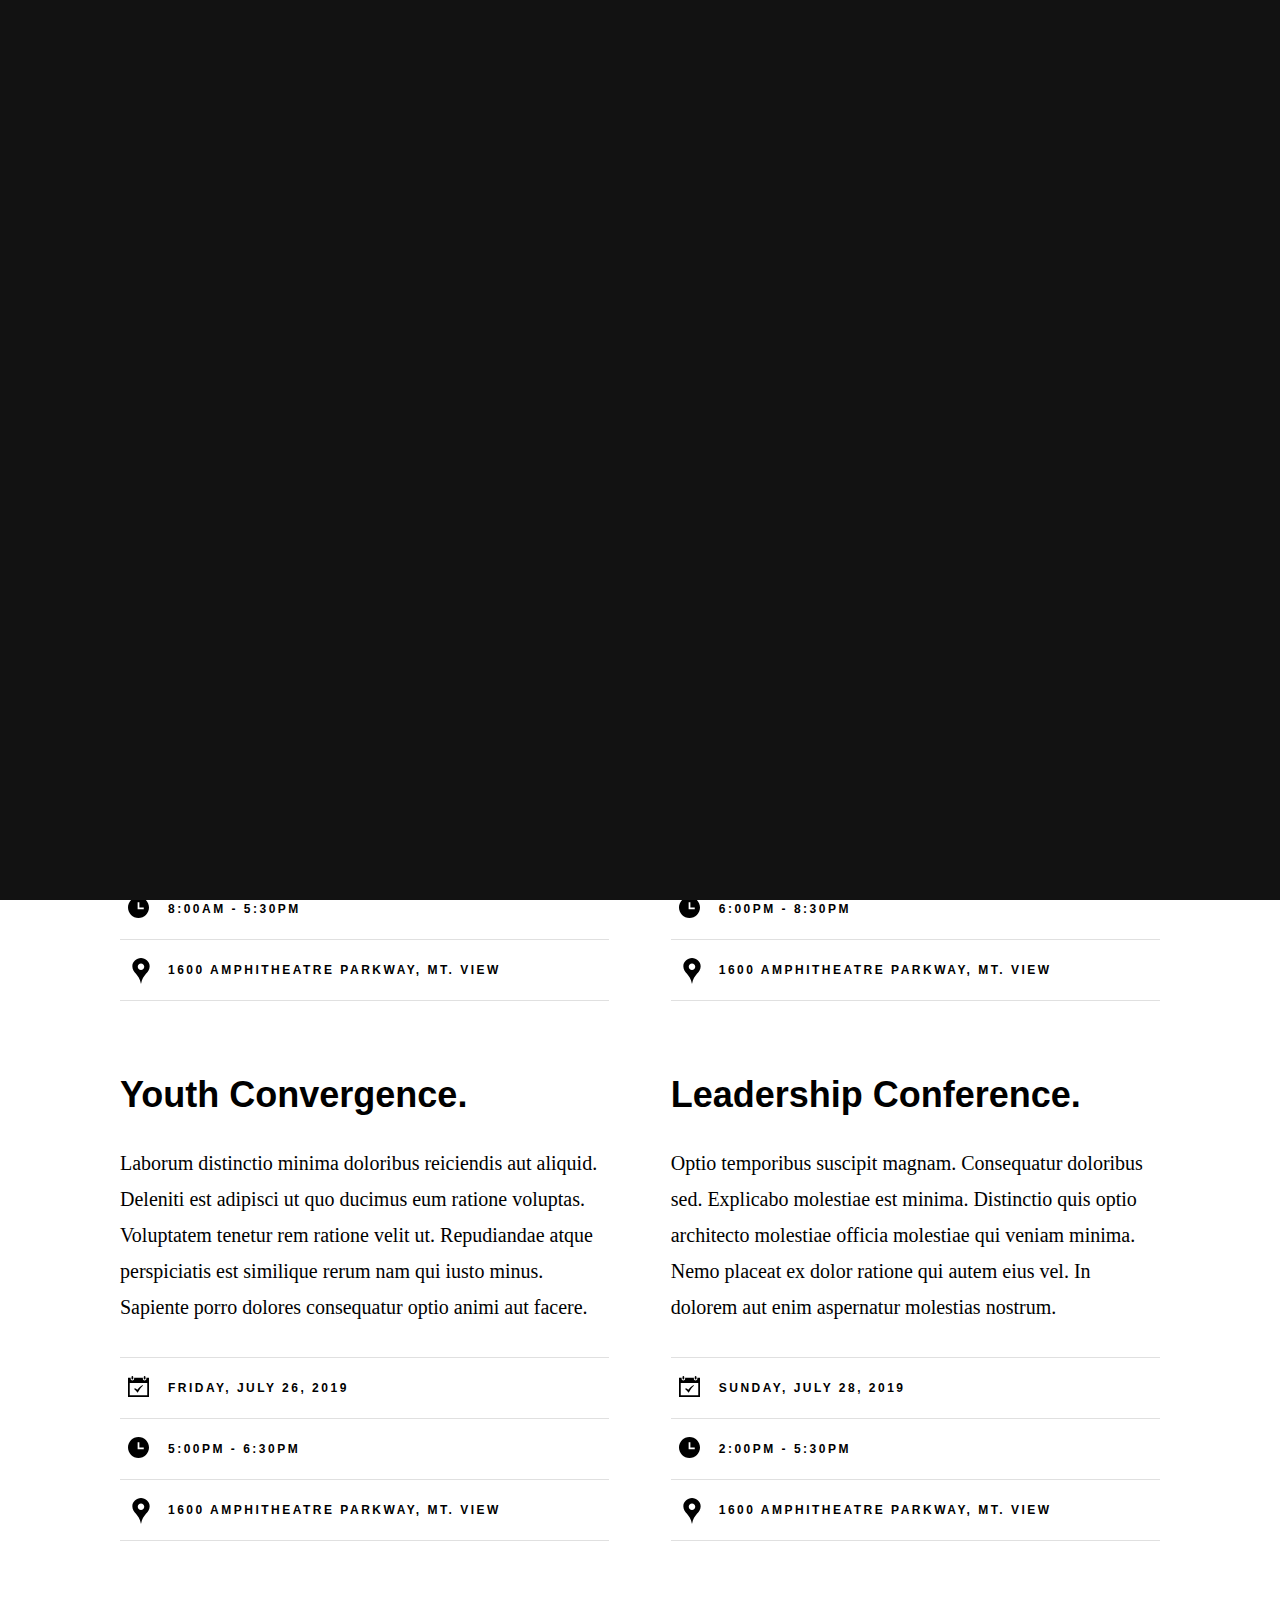
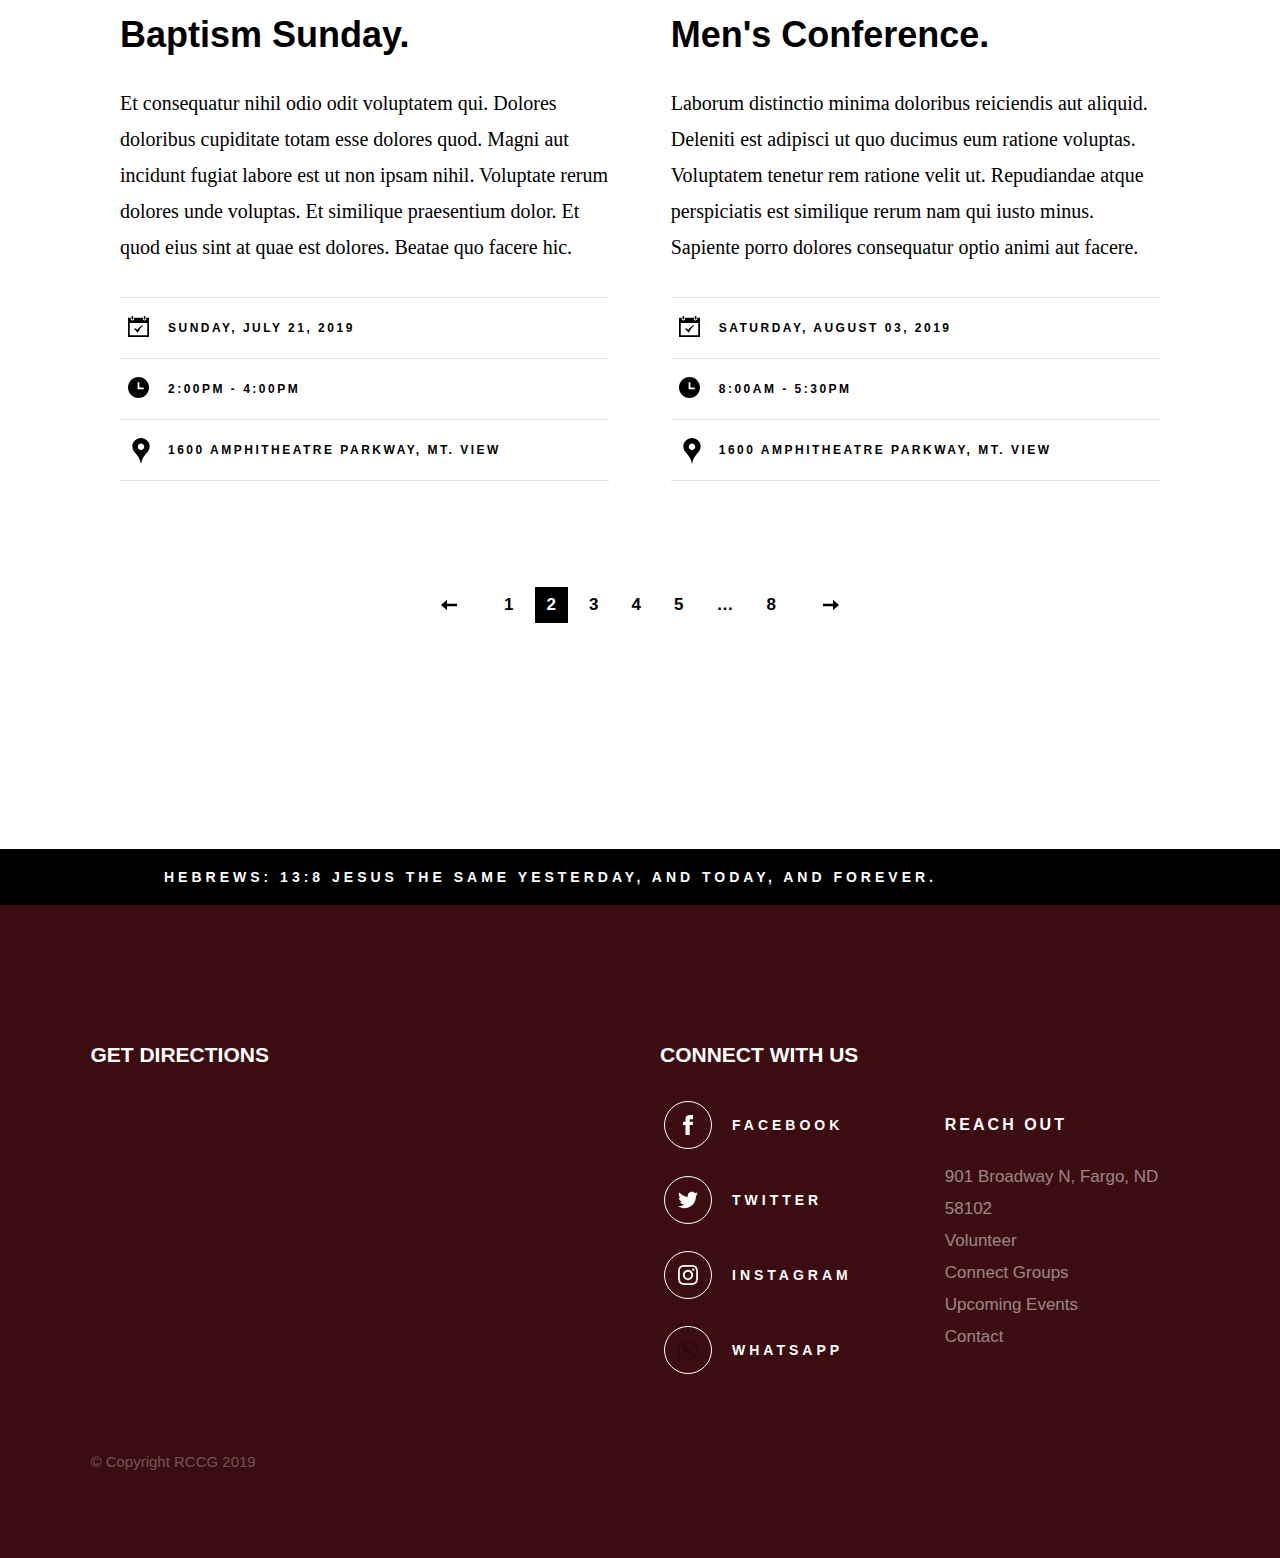
<file: events.html>
<!DOCTYPE html>
<html class="no-js" lang="en">
<head>

    <!--- basic page needs
    ================================================== -->
    <meta charset="utf-8">
    <title>Hesed - Events</title>
    <meta name="description" content="">
    <meta name="author" content="">

    <!-- mobile specific metas
    ================================================== -->
    <meta name="viewport" content="width=device-width, initial-scale=1">

    <!-- CSS
    ================================================== -->
    <link rel="stylesheet" href="css/base.css">
    <link rel="stylesheet" href="css/main.css">

    <!-- script
    ================================================== -->
    <script src="js/modernizr.js"></script>

    <!-- favicons
    ================================================== -->
    <link rel="apple-touch-icon" sizes="180x180" href="images/THE REDEEMED CHRISTIAN.png" />
    <link rel="icon" type="image/png" sizes="32x32" href="images/THE REDEEMED CHRISTIAN.png" />
    <link rel="icon" type="image/png" sizes="16x16" href="images/THE REDEEMED CHRISTIAN.png" />
    <link rel="manifest" href="site.webmanifest">

</head>

<body id="top">

    <!-- preloader
    ================================================== -->
    <div id="preloader">
        <div id="loader" class="dots-jump">
            <div></div>
            <div></div>
            <div></div>
        </div>
    </div>


    <!-- header
    ================================================== -->
    <header class="s-header">

        <div class="header-logo">
            <a class="site-logo" href="index.html">
                <img src="images/THE REDEEMED CHRISTIAN.png" alt="Homepage">
            </a>
        </div>

        <nav class="header-nav-wrap">
            <ul class="header-nav">
                <li><a href="index.html" title="Home">Home</a></li>
                <li><a href="about.html" title="About">About</a></li>
                <li><a href="events.html" title="Services">Services</a></li>
                <li><a href="contact.html" title="Contact us">Contact</a></li>	
            </ul>
        </nav>

        <a class="header-menu-toggle" href="#0"><span>Menu</span></a>

    </header> <!-- end s-header -->


    <!-- page header
    ================================================== -->
    <section class="page-header page-header--events">

        <div class="gradient-overlay"></div>
        <div class="row page-header__content">
            <div class="column">
                <h1>Upcoming Events</h1>
            </div>
        </div>

    </section> <!-- end page-header -->


    <!-- page content
    ================================================== -->
    <section class="page-content">

        <div class="row wide block-large-1-2 block-900-full events-list">
            <div class="column events-list__item">
                <h3 class="display-1 events-list__item-title">
                    <a href="events-single.html" title="">2019 Kids Church Camp.</a>
                </h3>
                <p>
                Et consequatur nihil odio odit voluptatem qui. Dolores doloribus 
                cupiditate totam esse dolores quod. Magni aut incidunt fugiat 
                labore est ut non ipsam nihil. Voluptate rerum dolores unde 
                voluptas. Et similique praesentium dolor. Et quod 
                eius sint at quae est dolores. Beatae quo facere hic.
                </p>
                <ul class="events-list__meta">
                    <li class="events-list__meta-date">Saturday, September 28, 2019</li>
                    <li class="events-list__meta-time">8:00AM - 5:30PM</li>
                    <li class="events-list__meta-location">1600 Amphitheatre Parkway, Mt. View</li>
                </ul>
            </div>
            <div class="column events-list__item">
                <h3 class="display-1 events-list__item-title">
                    <a href="events-single.html" title="">Prayer Meeting.</a>
                </h3>
                <p>
                Laborum distinctio minima doloribus reiciendis aut aliquid. 
                Deleniti est adipisci ut quo ducimus eum ratione voluptas. 
                Voluptatem tenetur rem ratione velit ut. Repudiandae atque 
                perspiciatis est similique rerum nam qui iusto minus. Sapiente 
                porro dolores consequatur optio animi aut facere.
                </p>
                <ul class="events-list__meta">
                    <li class="events-list__meta-date">Saturday, July 27, 2019</li>
                    <li class="events-list__meta-time">6:00PM - 8:30PM</li>
                    <li class="events-list__meta-location">1600 Amphitheatre Parkway, Mt. View</li>
                </ul>
            </div>
            <div class="column events-list__item">
                <h3 class="display-1 events-list__item-title">
                    <a href="events-single.html" title="">Youth Convergence.</a>
                </h3>
                <p>
                Laborum distinctio minima doloribus reiciendis aut aliquid. 
                Deleniti est adipisci ut quo ducimus eum ratione voluptas. 
                Voluptatem tenetur rem ratione velit ut. Repudiandae atque 
                perspiciatis est similique rerum nam qui iusto minus. Sapiente 
                porro dolores consequatur optio animi aut facere.
                </p>
                <ul class="events-list__meta">
                    <li class="events-list__meta-date">Friday, July 26, 2019</li>
                    <li class="events-list__meta-time">5:00PM - 6:30PM</li>
                    <li class="events-list__meta-location">1600 Amphitheatre Parkway, Mt. View</li>
                </ul>
            </div>
            <div class="column events-list__item">
                <h3 class="display-1 events-list__item-title">
                    <a href="events-single.html" title="">Leadership Conference.</a>
                </h3>
                <p>
                Optio temporibus suscipit magnam. Consequatur doloribus sed. 
                Explicabo molestiae est minima. Distinctio quis optio architecto 
                molestiae officia molestiae qui veniam minima. Nemo placeat ex 
                dolor ratione qui autem eius vel. In dolorem aut enim aspernatur 
                molestias nostrum.
                </p>
                <ul class="events-list__meta">
                    <li class="events-list__meta-date">Sunday, July 28, 2019</li>
                    <li class="events-list__meta-time">2:00PM - 5:30PM</li>
                    <li class="events-list__meta-location">1600 Amphitheatre Parkway, Mt. View</li>
                </ul>
            </div>
            <div class="column events-list__item">
                <h3 class="display-1 events-list__item-title">
                    <a href="events-single.html" title="">Baptism Sunday.</a>
                </h3>
                <p>
                Et consequatur nihil odio odit voluptatem qui. Dolores doloribus 
                cupiditate totam esse dolores quod. Magni aut incidunt fugiat 
                labore est ut non ipsam nihil. Voluptate rerum dolores unde 
                voluptas. Et similique praesentium dolor. Et quod 
                eius sint at quae est dolores. Beatae quo facere hic.
                </p>
                <ul class="events-list__meta">
                    <li class="events-list__meta-date">Sunday, July 21, 2019</li>
                    <li class="events-list__meta-time">2:00PM - 4:00PM</li>
                    <li class="events-list__meta-location">1600 Amphitheatre Parkway, Mt. View</li>
                </ul>
            </div>
            <div class="column events-list__item">
                <h3 class="display-1 events-list__item-title">
                    <a href="events-single.html" title="">Men's Conference.</a>
                </h3>
                <p>
                Laborum distinctio minima doloribus reiciendis aut aliquid. 
                Deleniti est adipisci ut quo ducimus eum ratione voluptas. 
                Voluptatem tenetur rem ratione velit ut. Repudiandae atque 
                perspiciatis est similique rerum nam qui iusto minus. Sapiente 
                porro dolores consequatur optio animi aut facere.
                </p>
                <ul class="events-list__meta">
                    <li class="events-list__meta-date">Saturday, August 03, 2019</li>
                    <li class="events-list__meta-time">8:00AM - 5:30PM</li>
                    <li class="events-list__meta-location">1600 Amphitheatre Parkway, Mt. View</li>
                </ul>
            </div>
        </div> <!-- end events-list -->

        <div class="row">
            <div class="column large-full">
                <nav class="pgn">
                    <ul>
                        <li><a class="pgn__prev" href="#0">Prev</a></li>
                        <li><a class="pgn__num" href="#0">1</a></li>
                        <li><span class="pgn__num current">2</span></li>
                        <li><a class="pgn__num" href="#0">3</a></li>
                        <li><a class="pgn__num" href="#0">4</a></li>
                        <li><a class="pgn__num" href="#0">5</a></li>
                        <li><span class="pgn__num dots">…</span></li>
                        <li><a class="pgn__num" href="#0">8</a></li>
                        <li><a class="pgn__next" href="#0">Next</a></li>
                    </ul>
                </nav> <!-- end pgn -->
            </div>
        </div>

    </section> <!-- end page content -->


    <!-- Social
    ================================================== -->
    <section class="s-social">
        <div class="row social-content">
            <div class="column">
                <ul class="social-list">
                    <li class="social-list__item">
                        <span class="social-list__text" style="color: white; text-align: center"> Hebrews: 13:8 Jesus the same yesterday, and today, and forever. </span>
                    </li>
                </ul>
            </div>
        </div>
        <!-- end social-content -->
    </section>
    <!-- end s-social -->


   <!-- footer
    ================================================== -->
    <footer class="s-footer">
        <div class="row footer-top">
            <div class="column large-4 medium-5 tab-full">
                <div class="footer-logo">
                    <h4>GET DIRECTIONS</h4>
                </div>
                <iframe src="https://www.google.com/maps/embed?pb=!1m18!1m12!1m3!1d2726.842867959861!2d-96.78976362325942!3d46.88613973745016!2m3!1f0!2f0!3f0!3m2!1i1024!2i768!4f13.1!3m3!1m2!1s0x52c8c9652e20c687%3A0x94974adc0fe2f0e1!2s901%20Broadway%20N%2C%20Fargo%2C%20ND%2058102!5e0!3m2!1sen!2sus!4v1696719385781!5m2!1sen!2sus" frameborder="0" style="border:0; width: 100%; height: 290px;" allowfullscreen></iframe>
            </div>
            <div class="column large-half tab-full">
                <div class="footer-logo">
                    <h4>CONNECT WITH US</h4>
                </div>
                <div class="row">
                    <div class="column large-half medium-full">
                        <ul class="social-list">
                            <li class="social-list__item">
                                <a href="#0" title="">
                                    <span class="social-list__icon social-list__icon--facebook"></span>
                                    <span class="social-list__text">Facebook</span>
                                </a>
                            </li>
                            <li class="social-list__item">
                                <a href="#0" title="">
                                    <span class="social-list__icon social-list__icon--twitter"></span>
                                    <span class="social-list__text">Twitter</span>
                                </a>
                            </li>
                            <li class="social-list__item">
                                <a href="#0" title="">
                                    <span class="social-list__icon social-list__icon--instagram"></span>
                                    <span class="social-list__text">Instagram</span>
                                </a>
                            </li>
                            <li class="social-list__item">
                                <a href="#0" title="">
                                    <span class="social-list__icon social-list__icon-whatsapp"></span>
                                    <span class="social-list__text">WhatsApp</span>
                                </a>
                            </li>
                        </ul>
                    </div>
                    <div class="column large-half medium-full">
                        <h4 class="h6">REACH OUT</h4>
                        <ul class="footer-list">
                            <li><a href="index.html">901 Broadway N, Fargo, ND 58102</a></li>
                            <li><a href="about.html"></a></li>
                            <li><a href="volunteer.html">Volunteer</a></li>
                            <li><a href="connect-group.html">Connect Groups</a></li>
                            <li><a href="events.html">Upcoming Events</a></li>
                            <li><a href="contact.html">Contact</a></li>
                        </ul>
                    </div>
                </div>
            </div>
        </div>
        <!-- end footer-top -->

        <div class="row footer-bottom">
            <div class="column ss-copyright">
                <span>© Copyright RCCG 2019</span>
                <!-- <span>Design by
                    <a href="https://www.styleshout.com/">StyleShout</a></span> -->
            </div>
        </div>
        <!-- footer-bottom -->

        <div class="ss-go-top">
            <a class="smoothscroll" title="Back to Top" href="#top">
                <svg xmlns="http://www.w3.org/2000/svg" width="24" height="24" viewBox="0 0 24 24">
                    <path d="M12 0l8 9h-6v15h-4v-15h-6z" />
                </svg>
            </a>
        </div>
        <!-- ss-go-top -->
    </footer>
    <!-- end s-footer -->


    <!-- Java Script
    ================================================== -->
    <script src="js/jquery-3.2.1.min.js"></script>
    <script src="js/plugins.js"></script>
    <script src="js/main.js"></script>

</body>
</file>
<file: css/base.css>
/* =================================================================== 
 *  Hesed Base Stylesheet
 *  Ver. 1.0.0
 *  07-25-2019
 *  ------------------------------------------------------------------
 *
 *  TOC:
 *	# imports 
 *	# normalize
 *	# grid v2.1.0
 *	# block grids
 *	# MISC
 *
 * =================================================================== */

/* ===================================================================
 * # imports 
 *
 * ------------------------------------------------------------------- */
@import url("https://fonts.googleapis.com/css?family=Montserrat:400,500,600,700|Open+Sans:300,400,500,600,700|Lora:400,400i,700,700i&display=swap");


/* ==========================================================================
 * # normalize
 * normalize.css v8.0.1 | MIT License |
 * github.com/necolas/normalize.css
 *
 * -------------------------------------------------------------------------- */

/* ------------------------------------------------------------------- 
 * ## document
 * ------------------------------------------------------------------- */

/* 1. Correct the line height in all browsers.
 * 2. Prevent adjustments of font size after orientation changes in iOS.*/
html {
	line-height: 1.15;  /* 1 */
	-webkit-text-size-adjust: 100%;  /* 2 */
}

/* ------------------------------------------------------------------- 
 * ## sections
 * ------------------------------------------------------------------- */

/* Remove the margin in all browsers. */
body {
	margin: 0;
}

/* Render the `main` element consistently in IE. */
main {
	display: block;
}

/* Correct the font size and margin on `h1` elements within `section` and
 * `article` contexts in Chrome, Firefox, and Safari. */
h1 {
	font-size: 2em;
	margin: 0.67em 0;
}

/* ------------------------------------------------------------------- 
 * ## grouping
 * ------------------------------------------------------------------- */

/* 1. Add the correct box sizing in Firefox.
 * 2. Show the overflow in Edge and IE. */
hr {
	box-sizing: content-box;  /* 1 */
	height: 0;  /* 1 */
	overflow: visible;  /* 2 */
}

/* 1. Correct the inheritance and scaling of font size in all browsers.
 * 2. Correct the odd `em` font sizing in all browsers. */
pre {
	font-family: monospace, monospace;  /* 1 */
	font-size: 1em;  /* 2 */
}

/* ------------------------------------------------------------------- 
 * ## text-level semantics
 * ------------------------------------------------------------------- */

/* Remove the gray background on active links in IE 10. */
a {
	background-color: transparent;
}

/* 1. Remove the bottom border in Chrome 57-
 * 2. Add the correct text decoration in Chrome, Edge, IE, Opera, and Safari. */
abbr[title] {
	border-bottom: none;  /* 1 */
	text-decoration: underline;  /* 2 */
	text-decoration: underline dotted;  /* 2 */
}

/* Add the correct font weight in Chrome, Edge, and Safari. */
b,
strong {
	font-weight: bolder;
}

/* 1. Correct the inheritance and scaling of font size in all browsers.
 * 2. Correct the odd `em` font sizing in all browsers. */
code,
kbd,
samp {
	font-family: monospace, monospace;  /* 1 */
	font-size: 1em;  /* 2 */
}

/* Add the correct font size in all browsers. */
small {
	font-size: 80%;
}

/* Prevent `sub` and `sup` elements from affecting the line height in
 * all browsers. */
sub,
sup {
	font-size: 75%;
	line-height: 0;
	position: relative;
	vertical-align: baseline;
}

sub {
	bottom: -0.25em;
}

sup {
	top: -0.5em;
}

/* ------------------------------------------------------------------- 
 * ## embedded content
 * ------------------------------------------------------------------- */

/* Remove the border on images inside links in IE 10. */
img {
	border-style: none;
}

/* ------------------------------------------------------------------- 
 * ## forms
 * ------------------------------------------------------------------- */

/* 1. Change the font styles in all browsers.
 * 2. Remove the margin in Firefox and Safari. */
button,
input,
optgroup,
select,
textarea {
	font-family: inherit;  /* 1 */
	font-size: 100%;  /* 1 */
	line-height: 1.15;  /* 1 */
	margin: 0;  /* 2 */
}

/* Show the overflow in IE.
 * 1. Show the overflow in Edge. */
button,
input {

	/* 1 */
	overflow: visible;
}

/* Remove the inheritance of text transform in Edge, Firefox, and IE.
 * 1. Remove the inheritance of text transform in Firefox. */
button,
select {

	/* 1 */
	text-transform: none;
}

/* Correct the inability to style clickable types in iOS and Safari. */
button,
[type="button"],
[type="reset"],
[type="submit"] {
	-webkit-appearance: button;
}

/* Remove the inner border and padding in Firefox. */
button::-moz-focus-inner,
[type="button"]::-moz-focus-inner,
[type="reset"]::-moz-focus-inner,
[type="submit"]::-moz-focus-inner {
	border-style: none;
	padding: 0;
}

/* Restore the focus styles unset by the previous rule. */
button:-moz-focusring,
[type="button"]:-moz-focusring,
[type="reset"]:-moz-focusring,
[type="submit"]:-moz-focusring {
	outline: 1px dotted ButtonText;
}

/* Correct the padding in Firefox. */
fieldset {
	padding: 0.35em 0.75em 0.625em;
}

/* 1. Correct the text wrapping in Edge and IE.
 * 2. Correct the color inheritance from `fieldset` elements in IE.
 * 3. Remove the padding so developers are not caught out when they zero out
 *    `fieldset` elements in all browsers. */
legend {
	box-sizing: border-box;  /* 1 */
	color: inherit;  /* 2 */
	display: table;  /* 1 */
	max-width: 100%;  /* 1 */
	padding: 0;  /* 3 */
	white-space: normal;  /* 1 */
}

/* Add the correct vertical alignment in Chrome, Firefox, and Opera. */
progress {
	vertical-align: baseline;
}

/* Remove the default vertical scrollbar in IE 10+. */
textarea {
	overflow: auto;
}

/* 1. Add the correct box sizing in IE 10.
 * 2. Remove the padding in IE 10. */
[type="checkbox"],
[type="radio"] {
	box-sizing: border-box;  /* 1 */
	padding: 0;  /* 2 */
}

/* Correct the cursor style of increment and decrement buttons in Chrome. */
[type="number"]::-webkit-inner-spin-button,
[type="number"]::-webkit-outer-spin-button {
	height: auto;
}

/* 1. Correct the odd appearance in Chrome and Safari.
 * 2. Correct the outline style in Safari. */
[type="search"] {
	-webkit-appearance: textfield;  /* 1 */
	outline-offset: -2px;  /* 2 */
}

/* Remove the inner padding in Chrome and Safari on macOS. */
[type="search"]::-webkit-search-decoration {
	-webkit-appearance: none;
}

/* 1. Correct the inability to style clickable types in iOS and Safari.
 * 2. Change font properties to `inherit` in Safari. */
::-webkit-file-upload-button {
	-webkit-appearance: button;  /* 1 */
	font: inherit;  /* 2 */
}

/* ------------------------------------------------------------------- 
 * ## interactive
 * ------------------------------------------------------------------- */

/* Add the correct display in Edge, IE 10+, and Firefox. */
details {
	display: block;
}

/* Add the correct display in all browsers. */
summary {
	display: list-item;
}

/* ------------------------------------------------------------------- 
 * ## misc
 * ------------------------------------------------------------------- */

/* Add the correct display in IE 10+. */
template {
	display: none;
}

/* Add the correct display in IE 10. */
[hidden] {
	display: none;
}


/* ===================================================================
 * # basic/base setup styles
 *
 * ------------------------------------------------------------------- */
html {
	font-size: 62.5%;
	box-sizing: border-box;
}

*,
*::before,
*::after {
	box-sizing: inherit;
}

body {
	font-weight: normal;
	line-height: 1;
	word-wrap: break-word;
	-moz-font-smoothing: grayscale;
	-moz-osx-font-smoothing: grayscale;
	-webkit-font-smoothing: antialiased;
	-webkit-overflow-scrolling: touch;
	-webkit-text-size-adjust: none;
}

/* ------------------------------------------------------------------- 
 * ## Media
 * ------------------------------------------------------------------- */
svg,
img,
video
embed,
iframe,
object {
	max-width: 100%;
	height: auto;
}

/* ------------------------------------------------------------------- 
 * ## Typography resets 
 * ------------------------------------------------------------------- */
div,
dl,
dt,
dd,
ul,
ol,
li,
h1,
h2,
h3,
h4,
h5,
h6,
pre,
form,
p,
blockquote,
th,
td {
	margin: 0;
	padding: 0;
}

p {
	font-size: inherit;
	text-rendering: optimizeLegibility;
}

em,
i {
	font-style: italic;
	line-height: inherit;
}

strong,
b {
	font-weight: bold;
	line-height: inherit;
}

small {
	font-size: 60%;
	line-height: inherit;
}

ol,
ul {
	list-style: none;
}

li {
	display: block;
}

/* ------------------------------------------------------------------- 
 * ## links
 * ------------------------------------------------------------------- */
a {
	text-decoration: none;
	line-height: inherit;
}

a img {
	border: none;
}

/* ------------------------------------------------------------------- 
 * ## inputs
 * ------------------------------------------------------------------- */
fieldset {
	margin: 0;
	padding: 0;
}

input[type="email"],
input[type="number"],
input[type="search"],
input[type="text"],
input[type="tel"],
input[type="url"],
input[type="password"],
textarea {
	-webkit-appearance: none;
	-moz-appearance: none;
	appearance: none;
}


/* ===================================================================
 * # grid v2.1.0
 *
 *   -----------------------------------------------------------------
 * - Grid breakpoints are based on MAXIMUM WIDTH media queries, 
 *   meaning they apply to that one breakpoint and ALL THOSE BELOW IT.
 * - Grid columns without a specified width will automatically layout 
 *   as equal width columns.
 * ------------------------------------------------------------------- */

/* rows
 * ------------------------------------- */
.row {
	width: 89%;
	max-width: 1340px;
	margin: 0 auto;
	display: -ms-flexbox;
	display: -webkit-flex;
	display: flex;
	-webkit-flex-flow: row wrap;
	-ms-flex-flow: row wrap;
	flex-flow: row wrap;
}

.row .row {
	width: auto;
	max-width: none;
	margin-left: -20px;
	margin-right: -20px;
}

/* columns
 * -------------------------------------- */
.column {
	-webkit-flex: 1 1 0%;
	-ms-flex: 1 1 0%;
	flex: 1 1 0%;
	padding: 0 20px;
}

.collapse > .column,
.column.collapse {
	padding: 0;
}

/* flex row containers utility classes
 * ----------------------------------------- */
.row.row-wrap {
	-webkit-flex-wrap: wrap;
	-ms-flex-wrap: wrap;
	flex-wrap: wrap;
}

.row.row-nowrap {
	-webkit-flex-wrap: nowrap;
	-ms-flex-wrap: none;
	flex-wrap: nowrap;
}

.row.row-y-top {
	-webkit-align-items: flex-start;
	-ms-flex-align: start;
	align-items: flex-start;
}

.row.row-y-bottom {
	-webkit-align-items: flex-end;
	-ms-flex-align: end;
	align-items: flex-end;
}

.row.row-y-center {
	-webkit-align-items: center;
	-ms-flex-align: center;
	align-items: center;
}

.row.row-stretch {
	-webkit-align-items: stretch;
	-ms-flex-align: stretch;
	align-items: stretch;
}

.row.row-baseline {
	-webkit-align-items: baseline;
	-ms-flex-align: baseline;
	align-items: baseline;
}

.row.row-x-left {
	-ms-flex-pack: start;
	-webkit-justify-content: flex-start;
	justify-content: flex-start;
}

.row.row-x-right {
	-ms-flex-pack: end;
	-webkit-justify-content: flex-end;
	justify-content: flex-end;
}

.row.row-x-center {
	-ms-flex-pack: center;
	-webkit-justify-content: center;
	justify-content: center;
}

/* flex item utility alignment classes
 * ----------------------------------------- */
.align-center {
	margin: auto;
	-webkit-align-self: center;
	-ms-flex-item-align: center;
	align-self: center;
}

.align-left {
	margin-right: auto;
	-webkit-align-self: center;
	-ms-flex-item-align: center;
	align-self: center;
}

.align-right {
	margin-left: auto;
	-webkit-align-self: center;
	-ms-flex-item-align: center;
	align-self: center;
}

.align-x-center {
	margin-right: auto;
	margin-left: auto;
}

.align-x-left {
	margin-right: auto;
}

.align-x-right {
	margin-left: auto;
}

.align-y-center {
	-webkit-align-self: center;
	-ms-flex-item-align: center;
	align-self: center;
}

.align-y-top {
	-webkit-align-self: flex-start;
	-ms-flex-item-align: start;
	align-self: flex-start;
}

.align-y-bottom {
	-webkit-align-self: flex-end;
	-ms-flex-item-align: end;
	align-self: flex-end;
}

/* large screen column widths 
 * -------------------------------------- */
.large-1 {
	-webkit-flex: 0 0 8.33333%;
	-ms-flex: 0 0 8.33333%;
	flex: 0 0 8.33333%;
	max-width: 8.33333%;
}

.large-2 {
	-webkit-flex: 0 0 16.66667%;
	-ms-flex: 0 0 16.66667%;
	flex: 0 0 16.66667%;
	max-width: 16.66667%;
}

.large-3 {
	-webkit-flex: 0 0 25%;
	-ms-flex: 0 0 25%;
	flex: 0 0 25%;
	max-width: 25%;
}

.large-4 {
	-webkit-flex: 0 0 33.33333%;
	-ms-flex: 0 0 33.33333%;
	flex: 0 0 33.33333%;
	max-width: 33.33333%;
}

.large-5 {
	-webkit-flex: 0 0 41.66667%;
	-ms-flex: 0 0 41.66667%;
	flex: 0 0 41.66667%;
	max-width: 41.66667%;
}

.large-6,
.large-half {
	-webkit-flex: 0 0 50%;
	-ms-flex: 0 0 50%;
	flex: 0 0 50%;
	max-width: 50%;
}

.large-7 {
	-webkit-flex: 0 0 58.33333%;
	-ms-flex: 0 0 58.33333%;
	flex: 0 0 58.33333%;
	max-width: 58.33333%;
}

.large-8 {
	-webkit-flex: 0 0 66.66667%;
	-ms-flex: 0 0 66.66667%;
	flex: 0 0 66.66667%;
	max-width: 66.66667%;
}

.large-9 {
	-webkit-flex: 0 0 75%;
	-ms-flex: 0 0 75%;
	flex: 0 0 75%;
	max-width: 75%;
}

.large-10 {
	-webkit-flex: 0 0 83.33333%;
	-ms-flex: 0 0 83.33333%;
	flex: 0 0 83.33333%;
	max-width: 83.33333%;
}

.large-11 {
	-webkit-flex: 0 0 91.66667%;
	-ms-flex: 0 0 91.66667%;
	flex: 0 0 91.66667%;
	max-width: 91.66667%;
}

.large-12,
.large-full {
	-webkit-flex: 0 0 100%;
	-ms-flex: 0 0 100%;
	flex: 0 0 100%;
	max-width: 100%;
}

/* ------------------------------------------------------------------- 
 * ## medium screen devices
 * ------------------------------------------------------------------- */
@media screen and (max-width:1200px) {
	.row .row {
		margin-left: -16px;
		margin-right: -16px;
	}

	.column {
		padding: 0 16px;
	}

	.medium-1 {
		-webkit-flex: 0 0 8.33333%;
		-ms-flex: 0 0 8.33333%;
		flex: 0 0 8.33333%;
		max-width: 8.33333%;
	}

	.medium-2 {
		-webkit-flex: 0 0 16.66667%;
		-ms-flex: 0 0 16.66667%;
		flex: 0 0 16.66667%;
		max-width: 16.66667%;
	}

	.medium-3 {
		-webkit-flex: 0 0 25%;
		-ms-flex: 0 0 25%;
		flex: 0 0 25%;
		max-width: 25%;
	}

	.medium-4 {
		-webkit-flex: 0 0 33.33333%;
		-ms-flex: 0 0 33.33333%;
		flex: 0 0 33.33333%;
		max-width: 33.33333%;
	}

	.medium-5 {
		-webkit-flex: 0 0 41.66667%;
		-ms-flex: 0 0 41.66667%;
		flex: 0 0 41.66667%;
		max-width: 41.66667%;
	}

	.medium-6,
	.medium-half {
		-webkit-flex: 0 0 50%;
		-ms-flex: 0 0 50%;
		flex: 0 0 50%;
		max-width: 50%;
	}

	.medium-7 {
		-webkit-flex: 0 0 58.33333%;
		-ms-flex: 0 0 58.33333%;
		flex: 0 0 58.33333%;
		max-width: 58.33333%;
	}

	.medium-8 {
		-webkit-flex: 0 0 66.66667%;
		-ms-flex: 0 0 66.66667%;
		flex: 0 0 66.66667%;
		max-width: 66.66667%;
	}

	.medium-9 {
		-webkit-flex: 0 0 75%;
		-ms-flex: 0 0 75%;
		flex: 0 0 75%;
		max-width: 75%;
	}

	.medium-10 {
		-webkit-flex: 0 0 83.33333%;
		-ms-flex: 0 0 83.33333%;
		flex: 0 0 83.33333%;
		max-width: 83.33333%;
	}

	.medium-11 {
		-webkit-flex: 0 0 91.66667%;
		-ms-flex: 0 0 91.66667%;
		flex: 0 0 91.66667%;
		max-width: 91.66667%;
	}

	.medium-12,
	.medium-full {
		-webkit-flex: 0 0 100%;
		-ms-flex: 0 0 100%;
		flex: 0 0 100%;
		max-width: 100%;
	}

}

/* ------------------------------------------------------------------- 
 * ## tablets
 * ------------------------------------------------------------------- */
@media screen and (max-width:800px) {
	.tab-1 {
		-webkit-flex: 0 0 8.33333%;
		-ms-flex: 0 0 8.33333%;
		flex: 0 0 8.33333%;
		max-width: 8.33333%;
	}

	.tab-2 {
		-webkit-flex: 0 0 16.66667%;
		-ms-flex: 0 0 16.66667%;
		flex: 0 0 16.66667%;
		max-width: 16.66667%;
	}

	.tab-3 {
		-webkit-flex: 0 0 25%;
		-ms-flex: 0 0 25%;
		flex: 0 0 25%;
		max-width: 25%;
	}

	.tab-4 {
		-webkit-flex: 0 0 33.33333%;
		-ms-flex: 0 0 33.33333%;
		flex: 0 0 33.33333%;
		max-width: 33.33333%;
	}

	.tab-5 {
		-webkit-flex: 0 0 41.66667%;
		-ms-flex: 0 0 41.66667%;
		flex: 0 0 41.66667%;
		max-width: 41.66667%;
	}

	.tab-6,
	.tab-half {
		-webkit-flex: 0 0 50%;
		-ms-flex: 0 0 50%;
		flex: 0 0 50%;
		max-width: 50%;
	}

	.tab-7 {
		-webkit-flex: 0 0 58.33333%;
		-ms-flex: 0 0 58.33333%;
		flex: 0 0 58.33333%;
		max-width: 58.33333%;
	}

	.tab-8 {
		-webkit-flex: 0 0 66.66667%;
		-ms-flex: 0 0 66.66667%;
		flex: 0 0 66.66667%;
		max-width: 66.66667%;
	}

	.tab-9 {
		-webkit-flex: 0 0 75%;
		-ms-flex: 0 0 75%;
		flex: 0 0 75%;
		max-width: 75%;
	}

	.tab-10 {
		-webkit-flex: 0 0 83.33333%;
		-ms-flex: 0 0 83.33333%;
		flex: 0 0 83.33333%;
		max-width: 83.33333%;
	}

	.tab-11 {
		-webkit-flex: 0 0 91.66667%;
		-ms-flex: 0 0 91.66667%;
		flex: 0 0 91.66667%;
		max-width: 91.66667%;
	}

	.tab-12,
	.tab-full {
		-webkit-flex: 0 0 100%;
		-ms-flex: 0 0 100%;
		flex: 0 0 100%;
		max-width: 100%;
	}

	.hide-on-tablet {
		display: none;
	}

}

/* ------------------------------------------------------------------- 
 * ## mobile devices 
 * ------------------------------------------------------------------- */
@media screen and (max-width:600px) {
	.row {
		width: 100%;
		padding-left: 25px;
		padding-right: 25px;
	}

	.row .row {
		margin-left: -10px;
		margin-right: -10px;
		padding-left: 0;
		padding-right: 0;
	}

	.column {
		padding: 0 10px;
	}

	.mob-1 {
		-webkit-flex: 0 0 8.33333%;
		-ms-flex: 0 0 8.33333%;
		flex: 0 0 8.33333%;
		max-width: 8.33333%;
	}

	.mob-2 {
		-webkit-flex: 0 0 16.66667%;
		-ms-flex: 0 0 16.66667%;
		flex: 0 0 16.66667%;
		max-width: 16.66667%;
	}

	.mob-3 {
		-webkit-flex: 0 0 25%;
		-ms-flex: 0 0 25%;
		flex: 0 0 25%;
		max-width: 25%;
	}

	.mob-4 {
		-webkit-flex: 0 0 33.33333%;
		-ms-flex: 0 0 33.33333%;
		flex: 0 0 33.33333%;
		max-width: 33.33333%;
	}

	.mob-5 {
		-webkit-flex: 0 0 41.66667%;
		-ms-flex: 0 0 41.66667%;
		flex: 0 0 41.66667%;
		max-width: 41.66667%;
	}

	.mob-6,
	.mob-half {
		-webkit-flex: 0 0 50%;
		-ms-flex: 0 0 50%;
		flex: 0 0 50%;
		max-width: 50%;
	}

	.mob-7 {
		-webkit-flex: 0 0 58.33333%;
		-ms-flex: 0 0 58.33333%;
		flex: 0 0 58.33333%;
		max-width: 58.33333%;
	}

	.mob-8 {
		-webkit-flex: 0 0 66.66667%;
		-ms-flex: 0 0 66.66667%;
		flex: 0 0 66.66667%;
		max-width: 66.66667%;
	}

	.mob-9 {
		-webkit-flex: 0 0 75%;
		-ms-flex: 0 0 75%;
		flex: 0 0 75%;
		max-width: 75%;
	}

	.mob-10 {
		-webkit-flex: 0 0 83.33333%;
		-ms-flex: 0 0 83.33333%;
		flex: 0 0 83.33333%;
		max-width: 83.33333%;
	}

	.mob-11 {
		-webkit-flex: 0 0 91.66667%;
		-ms-flex: 0 0 91.66667%;
		flex: 0 0 91.66667%;
		max-width: 91.66667%;
	}

	.mob-12,
	.mob-full {
		-webkit-flex: 0 0 100%;
		-ms-flex: 0 0 100%;
		flex: 0 0 100%;
		max-width: 100%;
	}

	.hide-on-mobile {
		display: none;
	}

}

/* ------------------------------------------------------------------- 
 * ## small mobile devices <= 400px
 * ------------------------------------------------------------------- */
@media screen and (max-width:400px) {
	.row {
		padding-left: 22px;
		padding-right: 22px;
	}

	.row .row {
		margin-left: 0;
		margin-right: 0;
	}

	.column {
		-webkit-flex: 0 0 100%;
		-ms-flex: 0 0 100%;
		flex: 0 0 100%;
		max-width: 100%;
		width: 100%;
		margin-left: 0;
		margin-right: 0;
		padding: 0;
	}

}


/* ===================================================================
 * # block grids
 *
 * -------------------------------------------------------------------
 * Equally-sized columns define at parent/row level.
 * ------------------------------------------------------------------- */
.block-large-1-8 > .column {
	-webkit-flex: 0 0 12.5%;
	-ms-flex: 0 0 12.5%;
	flex: 0 0 12.5%;
	max-width: 12.5%;
}

.block-large-1-6 > .column {
	-webkit-flex: 0 0 16.66667%;
	-ms-flex: 0 0 16.66667%;
	flex: 0 0 16.66667%;
	max-width: 16.66667%;
}

.block-large-1-5 > .column {
	-webkit-flex: 0 0 20%;
	-ms-flex: 0 0 20%;
	flex: 0 0 20%;
	max-width: 20%;
}

.block-large-1-4 > .column {
	-webkit-flex: 0 0 25%;
	-ms-flex: 0 0 25%;
	flex: 0 0 25%;
	max-width: 25%;
}

.block-large-1-3 > .column {
	-webkit-flex: 0 0 33.33333%;
	-ms-flex: 0 0 33.33333%;
	flex: 0 0 33.33333%;
	max-width: 33.33333%;
}

.block-large-1-2 > .column {
	-webkit-flex: 0 0 50%;
	-ms-flex: 0 0 50%;
	flex: 0 0 50%;
	max-width: 50%;
}

.block-large-full > .column {
	-webkit-flex: 0 0 100%;
	-ms-flex: 0 0 100%;
	flex: 0 0 100%;
	max-width: 100%;
}

/* ------------------------------------------------------------------- 
 * ## block grids - medium screen devices
 * ------------------------------------------------------------------- */
@media screen and (max-width:1200px) {
	.block-medium-1-8 > .column {
		-webkit-flex: 0 0 12.5%;
		-ms-flex: 0 0 12.5%;
		flex: 0 0 12.5%;
		max-width: 12.5%;
	}

	.block-medium-1-6 > .column {
		-webkit-flex: 0 0 16.66667%;
		-ms-flex: 0 0 16.66667%;
		flex: 0 0 16.66667%;
		max-width: 16.66667%;
	}

	.block-medium-1-5 > .column {
		-webkit-flex: 0 0 20%;
		-ms-flex: 0 0 20%;
		flex: 0 0 20%;
		max-width: 20%;
	}

	.block-medium-1-4 > .column {
		-webkit-flex: 0 0 25%;
		-ms-flex: 0 0 25%;
		flex: 0 0 25%;
		max-width: 25%;
	}

	.block-medium-1-3 > .column {
		-webkit-flex: 0 0 33.33333%;
		-ms-flex: 0 0 33.33333%;
		flex: 0 0 33.33333%;
		max-width: 33.33333%;
	}

	.block-medium-1-2 > .column {
		-webkit-flex: 0 0 50%;
		-ms-flex: 0 0 50%;
		flex: 0 0 50%;
		max-width: 50%;
	}

	.block-medium-full > .column {
		-webkit-flex: 0 0 100%;
		-ms-flex: 0 0 100%;
		flex: 0 0 100%;
		max-width: 100%;
	}

}

/* ------------------------------------------------------------------- 
 * ## block grids - tablets
 * ------------------------------------------------------------------- */
@media screen and (max-width:800px) {
	.block-tab-1-8 > .column {
		-webkit-flex: 0 0 12.5%;
		-ms-flex: 0 0 12.5%;
		flex: 0 0 12.5%;
		max-width: 12.5%;
	}

	.block-tab-1-6 > .column {
		-webkit-flex: 0 0 16.66667%;
		-ms-flex: 0 0 16.66667%;
		flex: 0 0 16.66667%;
		max-width: 16.66667%;
	}

	.block-tab-1-5 > .column {
		-webkit-flex: 0 0 20%;
		-ms-flex: 0 0 20%;
		flex: 0 0 20%;
		max-width: 20%;
	}

	.block-tab-1-4 > .column {
		-webkit-flex: 0 0 25%;
		-ms-flex: 0 0 25%;
		flex: 0 0 25%;
		max-width: 25%;
	}

	.block-tab-1-3 > .column {
		-webkit-flex: 0 0 33.33333%;
		-ms-flex: 0 0 33.33333%;
		flex: 0 0 33.33333%;
		max-width: 33.33333%;
	}

	.block-tab-1-2 > .column {
		-webkit-flex: 0 0 50%;
		-ms-flex: 0 0 50%;
		flex: 0 0 50%;
		max-width: 50%;
	}

	.block-tab-full > .column {
		-webkit-flex: 0 0 100%;
		-ms-flex: 0 0 100%;
		flex: 0 0 100%;
		max-width: 100%;
	}

}

/* ------------------------------------------------------------------- 
 * ## block grids - mobile devices
 * ------------------------------------------------------------------- */
@media screen and (max-width:600px) {
	.block-mob-1-8 > .column {
		-webkit-flex: 0 0 12.5%;
		-ms-flex: 0 0 12.5%;
		flex: 0 0 12.5%;
		max-width: 12.5%;
	}

	.block-mob-1-6 > .column {
		-webkit-flex: 0 0 16.66667%;
		-ms-flex: 0 0 16.66667%;
		flex: 0 0 16.66667%;
		max-width: 16.66667%;
	}

	.block-mob-1-5 > .column {
		-webkit-flex: 0 0 20%;
		-ms-flex: 0 0 20%;
		flex: 0 0 20%;
		max-width: 20%;
	}

	.block-mob-1-4 > .column {
		-webkit-flex: 0 0 25%;
		-ms-flex: 0 0 25%;
		flex: 0 0 25%;
		max-width: 25%;
	}

	.block-mob-1-3 > .column {
		-webkit-flex: 0 0 33.33333%;
		-ms-flex: 0 0 33.33333%;
		flex: 0 0 33.33333%;
		max-width: 33.33333%;
	}

	.block-mob-1-2 > .column {
		-webkit-flex: 0 0 50%;
		-ms-flex: 0 0 50%;
		flex: 0 0 50%;
		max-width: 50%;
	}

	.block-mob-full > .column {
		-webkit-flex: 0 0 100%;
		-ms-flex: 0 0 100%;
		flex: 0 0 100%;
		max-width: 100%;
	}

}

/* ------------------------------------------------------------------- 
 * ## block grids - small mobile devices <= 400px
 * ------------------------------------------------------------------- */
@media screen and (max-width:400px) {
	.stack > .column {
		-webkit-flex: 0 0 100%;
		-ms-flex: 0 0 100%;
		flex: 0 0 100%;
		max-width: 100%;
		width: 100%;
		margin-left: 0;
		margin-right: 0;
		padding: 0;
	}

}


/* ===================================================================
 * # MISC
 *
 * ------------------------------------------------------------------- */
.h-group:after {
	content: "";
	display: table;
	clear: both;
}

/* misc helper classes
 * -------------------------------------- */
.is-hidden {
	display: none;
}

.is-invisible {
	visibility: hidden;
}

.h-antialiased {
	-webkit-font-smoothing: antialiased;
	-moz-osx-font-smoothing: grayscale;
}

.h-overflow-hidden {
	overflow: hidden;
}

.h-remove-bottom {
	margin-bottom: 0;
}

.h-add-half-bottom {
	margin-bottom: 1.6rem !important;
}

.h-add-bottom {
	margin-bottom: 3.2rem !important;
}

.h-no-border {
	border: none;
}

.h-full-width {
	width: 100%;
}

.h-text-center {
	text-align: center;
}

.h-text-left {
	text-align: left;
}

.h-text-right {
	text-align: right;
}

.h-pull-left {
	float: left;
}

.h-pull-right {
	float: right;
}

/*# sourceMappingURL=base.css.map */
</file>
<file: css/main.css>
/* =================================================================== 
 *  Hesed Main Stylesheet
 *  Template Ver. 1.0.0
 *  06-26-2019
 *  ------------------------------------------------------------------
 *
 *  TOC:
 *  # custom block grid STACK breakpoints
 *  # base style overrides
 *    ## links
 *  # typography & general theme styles
 *    ## lists
 *    ## responsive video container
 *    ## floated image
 *    ## tables
 *    ## spacing 
 *  # preloader
 *  # forms
 *    ## style placeholder text
 *    ## change autocomplete styles in Chrome
 *  # buttons
 *  # additional components
 *    ## additional typo styles
 *    ## skillbars
 *    ## alert box
 *    ## pagination
 *  # common and reusable styles
 *    ## events list
 *    ## block list
 *  # site header
 *    ## header logo
 *    ## main navigation
 *    ## mobile menu toggle
 *  # hero
 *    ## hero left bar
 *    ## hero content
 *    ## hero content buttons
 *    ## hero social
 *    ## hero scroll
 *    ## hero animations
 *  # about
 *    ## about content
 *    ## schedule of services
 *  # connect
 *  # events
 *  # current series
 *    ## series image
 *    ## series content
 *    ## series buttons
 *    ## series subscribe
 *  # social
 *  # footer
 *    ## footer logo
 *    ## footer list
 *    ## copyright
 *    ## go to top
 *  # page styles and page components
 *    ## page header
 *    ## page content
 *    ## about page
 *    ## event page
 *
 * =================================================================== */


/* ===================================================================
 * # custom block grid STACK breakpoints
 *
 * ------------------------------------------------------------------- */
@media screen and (max-width:1000px) {
  .block-1000-full > .column {
    -webkit-flex: 0 0 100%;
    -ms-flex: 0 0 100%;
    flex: 0 0 100%;
    max-width: 100%;
  }

}

@media screen and (max-width:900px) {
  .block-900-full > .column {
    -webkit-flex: 0 0 100%;
    -ms-flex: 0 0 100%;
    flex: 0 0 100%;
    max-width: 100%;
  }

}


/* ===================================================================
 * # base style overrides
 *
 * ------------------------------------------------------------------- */
html {
  font-size: 10px;
}

@media screen and (max-width:400px) {
  html {
    font-size: 9.5px;
  }

}

html,
body {
  height: 100%;
}

body {
  background: #faf6f6;
  font-family: "Lora", serif;
  font-size: 2rem;
  font-style: normal;
  font-weight: normal;
  line-height: 1.8;
  color: #000000;
  margin: 0;
  padding: 0;
  position: relative;
}

/* ------------------------------------------------------------------- 
 * ## links
 * ------------------------------------------------------------------- */
a {
  color: #3b0d11;
  transition: all 0.3s ease-in-out;
}

a:hover,
a:focus,
a:active {
  color: #037c82;
}

a:hover,
a:active {
  outline: 0;
}

/* ===================================================================
 * # typography & general theme styles
 * 
 * ------------------------------------------------------------------- */
h1, h2, h3, h4, h5, h6, .h1, .h2, .h3, .h4, .h5, .h6 {
  font-family: "Montserrat", sans-serif;
  font-weight: 700;
  font-style: normal;
  color: #000000;
  font-variant-ligatures: common-ligatures;
  text-rendering: optimizeLegibility;
}

h1, .h1, h2, .h2, h3, .h3, h4, .h4 {
  margin-top: 6rem;
  margin-bottom: 1.6rem;
}

@media screen and (max-width:600px) {
  h1, .h1, h2, .h2, h3, .h3, h4, .h4 {
    margin-top: 5.6rem;
  }

}

h5, .h5, h6, .h6 {
  margin-top: 4.8rem;
  margin-bottom: 1.2rem;
}

@media screen and (max-width:600px) {
  h5, .h5, h6, .h6 {
    margin-top: 4.4rem;
    margin-bottom: 0.8rem;
  }

}

h1, .h1 {
  font-size: 3.6rem;
  line-height: 1.222;
}

@media screen and (max-width:600px) {
  h1, .h1 {
    font-size: 3.3rem;
  }

}

h2,
.h2 {
  font-size: 3.2rem;
  line-height: 1.25;
}

h3, .h3 {
  font-size: 2.4rem;
  line-height: 1.167;
}

h4, .h4 {
  font-size: 2.1rem;
  line-height: 1.333;
}

h5, .h5 {
  font-size: 1.8rem;
  line-height: 1.333;
}

h6, .h6 {
  font-size: 1.6rem;
  line-height: 1.5;
  text-transform: uppercase;
  letter-spacing: .3rem;
}

p img {
  margin: 0;
}

p.lead {
  font-family: "Lora", serif;
  font-weight: 500;
  font-size: 2.8rem;
  line-height: 1.857;
  margin-bottom: 3.6rem;
  color: #000000;
}

@media screen and (max-width:1200px) {
  p.lead {
    font-size: 2.6rem;
  }

}

@media screen and (max-width:600px) {
  p.lead {
    font-size: 2.2rem;
  }

}

em,
i,
strong,
b {
  font-size: inherit;
  line-height: inherit;
}

em,
i {
  font-family: "Lora", serif;
  font-style: italic;
}

strong,
b {
  font-family: "Lora", serif;
  font-weight: 700;
}

small {
  font-size: 1.2rem;
  line-height: inherit;
}

blockquote {
  margin: 4rem 0;
  padding: 4rem 4rem;
  border-left: 4px solid black;
  position: relative;
}

@media screen and (max-width:600px) {
  blockquote {
    padding: 3.2rem 3.2rem;
  }

}

@media screen and (max-width:400px) {
  blockquote {
    padding: 2.8rem 2.8rem;
  }

}

blockquote p {
  font-family: "Lora", serif;
  font-weight: 400;
  padding: 0;
  font-size: 2.8rem;
  line-height: 1.857;
  color: #000000;
}

@media screen and (max-width:1200px) {
  blockquote p {
    font-size: 2.6rem;
  }

}

@media screen and (max-width:600px) {
  blockquote p {
    font-size: 2.2rem;
  }

}

blockquote cite {
  display: block;
  font-family: "Open Sans", sans-serif;
  font-size: 1.5rem;
  font-style: normal;
  line-height: 1.333;
}

blockquote cite:before {
  content: "\2014 \0020";
}

blockquote cite,
blockquote cite a,
blockquote cite a:visited {
  color: #646464;
  border: none;
}

abbr {
  font-family: "Lora", serif;
  font-weight: 700;
  font-variant: small-caps;
  text-transform: lowercase;
  letter-spacing: .05rem;
  color: #646464;
}

var,
kbd,
samp,
code,
pre {
  font-family: Consolas, "Andale Mono", Courier, "Courier New", monospace;
}

pre {
  padding: 2.4rem 3.2rem 3.2rem;
  background: #efefef;
  overflow-x: auto;
}

code {
  font-size: 1.4rem;
  margin: 0 .2rem;
  padding: .4rem .8rem;
  white-space: nowrap;
  background: #efefef;
  border: 1px solid #d3d3d3;
  color: #000000;
  border-radius: 3px;
}

pre > code {
  display: block;
  white-space: pre;
  line-height: 2;
  padding: 0;
  margin: 0;
}

pre.prettyprint > code {
  border: none;
}

del {
  text-decoration: line-through;
}

abbr[title],
dfn[title] {
  border-bottom: 1px dotted;
  cursor: help;
  text-decoration: none;
}

mark {
  background: #fff099;
  color: #000000;
}

hr {
  border: solid #e0e0e0;
  border-width: 1px 0 0;
  clear: both;
  margin: 8rem 0 9.6rem;
  height: 0;
}

/* ------------------------------------------------------------------- 
 * ## lists
 * ------------------------------------------------------------------- */
ol {
  list-style: decimal;
}

ul {
  list-style: disc;
}

li {
  display: list-item;
}

ol,
ul {
  margin-left: 1.6rem;
}

ul li {
  padding-left: .4rem;
}

ul ul,
ul ol,
ol ol,
ol ul {
  margin: .8rem 0 .8rem 1.6rem;
}

ul.disc li {
  display: list-item;
  list-style: none;
  padding: 0 0 0 .8rem;
  position: relative;
}

ul.disc li::before {
  content: "";
  display: inline-block;
  width: 8px;
  height: 8px;
  border-radius: 50%;
  background: #3b0d11;
  position: absolute;
  left: -16px;
  top: 11px;
  vertical-align: middle;
}

dt {
  margin: 0;
  color: #3b0d11;
}

dd {
  margin: 0 0 0 2rem;
}

/* ------------------------------------------------------------------- 
 * ## responsive video container
 * ------------------------------------------------------------------- */
.video-container {
  position: relative;
  padding-bottom: 56.25%;
  height: 0;
  overflow: hidden;
}

.video-container iframe,
.video-container object,
.video-container embed,
.video-container video {
  position: absolute;
  top: 0;
  left: 0;
  width: 100%;
  height: 100%;
}

/* ------------------------------------------------------------------- 
 * ## floated image
 * ------------------------------------------------------------------- */
img.h-pull-right {
  margin: 1.2rem 0 1.2rem 2.8rem;
}

img.h-pull-left {
  margin: 1.2rem 2.8rem 1.2rem 0;
}

/* ------------------------------------------------------------------- 
 * ## tables
 * ------------------------------------------------------------------- */
table {
  border-width: 0;
  width: 100%;
  max-width: 100%;
  font-family: "Lora", serif;
  border-collapse: collapse;
}

th,
td {
  padding: 1.5rem 3.2rem;
  text-align: left;
  border-bottom: 1px solid #e0e0e0;
}

th {
  color: #000000;
  font-family: "Montserrat", sans-serif;
  font-weight: 700;
}

th:first-child,
td:first-child {
  padding-left: 0;
}

th:last-child,
td:last-child {
  padding-right: 0;
}

.table-responsive {
  overflow-x: auto;
  -webkit-overflow-scrolling: touch;
}

/* ------------------------------------------------------------------- 
 * ## spacing
 * ------------------------------------------------------------------- */
button,
.btn {
  margin-bottom: 1.6rem;
}

fieldset {
  margin-bottom: 1.6rem;
}

input,
textarea,
select,
pre,
blockquote,
figure,
table,
p,
ul,
ol,
dl,
form,
.video-container,
.ss-custom-select {
  margin-bottom: 3.2rem;
}


/* ===================================================================
 * # preloader
 *
 * ------------------------------------------------------------------- */
#preloader {
  position: fixed;
  top: 0;
  left: 0;
  right: 0;
  bottom: 0;
  background: #121212;
  z-index: 500;
  height: 100vh;
  width: 100%;
  overflow: hidden;
}

.no-js #preloader,
.oldie #preloader {
  display: none;
}

#loader {
  position: absolute;
  left: 50%;
  top: 50%;
  width: 6px;
  height: 6px;
  padding: 0;
  display: inline-block;
  -webkit-transform: translate3d(-50%, -50%, 0);
  transform: translate3d(-50%, -50%, 0);
}

#loader > div {
  content: "";
  background: #ffffff;
  width: 6px;
  height: 6px;
  position: absolute;
  top: 0;
  left: 0;
  border-radius: 50%;
}

#loader > div:nth-of-type(1) {
  left: 15px;
}

#loader > div:nth-of-type(3) {
  left: -15px;
}

/* dots jump */
.dots-jump > div {
  -webkit-animation: dots-jump 1.2s infinite ease;
  animation: dots-jump 1.2s infinite ease;
  animation-delay: 0.2s;
}

.dots-jump > div:nth-of-type(1) {
  animation-delay: 0.4s;
}

.dots-jump > div:nth-of-type(3) {
  animation-delay: 0s;
}

@-webkit-keyframes dots-jump {
  0% {
    top: 0;
  }

  40% {
    top: -6px;
  }

  80% {
    top: 0;
  }

}

@keyframes dots-jump {
  0% {
    top: 0;
  }

  40% {
    top: -6px;
  }

  80% {
    top: 0;
  }

}

/* dots fade */
.dots-fade > div {
  -webkit-animation: dots-fade 1.6s infinite ease;
  animation: dots-fade 1.6s infinite ease;
  animation-delay: 0.4s;
}

.dots-fade > div:nth-of-type(1) {
  animation-delay: 0.8s;
}

.dots-fade > div:nth-of-type(3) {
  animation-delay: 0s;
}

@-webkit-keyframes dots-fade {
  0% {
    opacity: 1;
  }

  40% {
    opacity: 0.2;
  }

  80% {
    opacity: 1;
  }

}

@keyframes dots-fade {
  0% {
    opacity: 1;
  }

  40% {
    opacity: 0.2;
  }

  80% {
    opacity: 1;
  }

}

/* dots pulse */
.dots-pulse > div {
  -webkit-animation: dots-pulse 1.2s infinite ease;
  animation: dots-pulse 1.2s infinite ease;
  animation-delay: 0.2s;
}

.dots-pulse > div:nth-of-type(1) {
  animation-delay: 0.4s;
}

.dots-pulse > div:nth-of-type(3) {
  animation-delay: 0s;
}

@-webkit-keyframes dots-pulse {
  0% {
    -webkit-transform: scale(1);
    transform: scale(1);
  }

  40% {
    -webkit-transform: scale(1.1);
    transform: scale(1.3);
  }

  80% {
    -webkit-transform: scale(1);
    transform: scale(1);
  }

}

@keyframes dots-pulse {
  0% {
    -webkit-transform: scale(1);
    transform: scale(1);
  }

  40% {
    -webkit-transform: scale(1.1);
    transform: scale(1.3);
  }

  80% {
    -webkit-transform: scale(1);
    transform: scale(1);
  }

}


/* ===================================================================
 * # forms
 *
 * ------------------------------------------------------------------- */
fieldset {
  border: none;
}

input[type="email"],
input[type="number"],
input[type="search"],
input[type="text"],
input[type="tel"],
input[type="url"],
input[type="password"],
textarea,
select {
  display: block;
  height: 6.8rem;
  padding: 1.8rem 0 1.5rem;
  border: 0;
  outline: none;
  color: #000000;
  font-family: "Open Sans", sans-serif;
  font-size: 1.6rem;
  line-height: 3.2rem;
  max-width: 100%;
  background: transparent;
  border-bottom: 1px solid #d3d3d3;
  transition: all .3s ease-in-out;
}

.ss-custom-select {
  position: relative;
  padding: 0;
}

.ss-custom-select select {
  -webkit-appearance: none;
  -moz-appearance: none;
  appearance: none;
  text-indent: 0.01px;
  text-overflow: '';
  margin: 0;
  line-height: 3rem;
  vertical-align: middle;
}

.ss-custom-select select option {
  padding-left: 2rem;
  padding-right: 2rem;
}

.ss-custom-select select::-ms-expand {
  display: none;
}

.ss-custom-select::after {
  border-bottom: 2px solid #000000;
  border-right: 2px solid #000000;
  content: '';
  display: block;
  height: 8px;
  width: 8px;
  margin-top: -7px;
  pointer-events: none;
  position: absolute;
  right: 2.4rem;
  top: 50%;
  transition: all 0.15s ease-in-out;
  -webkit-transform-origin: 66% 66%;
  transform-origin: 66% 66%;
  -webkit-transform: rotate(45deg);
  transform: rotate(45deg);
}

textarea {
  min-height: 25.6rem;
}

input[type="email"]:focus,
input[type="number"]:focus,
input[type="search"]:focus,
input[type="text"]:focus,
input[type="tel"]:focus,
input[type="url"]:focus,
input[type="password"]:focus,
textarea:focus,
select:focus {
  color: #000000;
  border-bottom: 1px solid #0a983e;
}

label,
legend {
  font-family: "Open Sans", sans-serif;
  font-weight: 700;
  font-size: 1.4rem;
  margin-bottom: .8rem;
  line-height: 1.714;
  color: #000000;
  display: block;
}

input[type="checkbox"],
input[type="radio"] {
  display: inline;
}

label > .label-text {
  display: inline-block;
  margin-left: 1rem;
  font-family: "Open Sans", sans-serif;
  line-height: inherit;
}

label > input[type="checkbox"],
label > input[type="radio"] {
  margin: 0;
  position: relative;
  top: .2rem;
}

/* ------------------------------------------------------------------- 
 * ## style placeholder text
 * ------------------------------------------------------------------- */
::-webkit-input-placeholder {

  /* WebKit, Blink, Edge */
  color: #8c8c8c;
}

:-moz-placeholder {

  /* Mozilla Firefox 4 to 18 */
  color: #8c8c8c;
  opacity: 1;
}

::-moz-placeholder {

  /* Mozilla Firefox 19+ */
  color: #8c8c8c;
  opacity: 1;
}

:-ms-input-placeholder {

  /* Internet Explorer 10-11 */
  color: #8c8c8c;
}

::-ms-input-placeholder {

  /* Microsoft Edge */
  color: #8c8c8c;
}

::placeholder {

  /* Most modern browsers support this now. */
  color: #8c8c8c;
}

.placeholder {
  color: #8c8c8c !important;
}

/* ------------------------------------------------------------------- 
 * ## change autocomplete styles in Chrome
 * ------------------------------------------------------------------- */
input:-webkit-autofill,
input:-webkit-autofill:hover,
input:-webkit-autofill:focus
input:-webkit-autofill,
textarea:-webkit-autofill,
textarea:-webkit-autofill:hover
textarea:-webkit-autofill:focus,
select:-webkit-autofill,
select:-webkit-autofill:hover,
select:-webkit-autofill:focus {
  -webkit-text-fill-color: #3b0d11;
  transition: background-color 5000s ease-in-out 0s;
}


/* ===================================================================
 * # buttons
 *
 * ------------------------------------------------------------------- */
.btn,
button,
input[type="submit"],
input[type="reset"],
input[type="button"] {
  display: inline-block;
  font-family: "Montserrat", sans-serif;
  font-weight: 700;
  font-size: 1.1rem;
  text-transform: uppercase;
  letter-spacing: .6rem;
  height: 6rem;
  line-height: 5.6rem;
  padding: 0 3.2rem;
  margin: 0 .4rem 1.6rem 0;
  color: #ffffff;
  text-decoration: none;
  text-align: center;
  white-space: nowrap;
  cursor: pointer;
  transition: all .3s ease-in-out;
  -webkit-font-smoothing: antialiased;
  -moz-osx-font-smoothing: grayscale;
  background-color: #078536;
  border: 0.2rem solid #840808;
}

.btn:hover,
button:hover,
input[type="submit"]:hover,
input[type="reset"]:hover,
input[type="button"]:hover,
.btn:focus,
button:focus,
input[type="submit"]:focus,
input[type="reset"]:focus,
input[type="button"]:focus {
  background-color: #066e2c;
  border-color: #980e0e;
  color: #ffffff;
  outline: 0;
}

/* button primary
 * ------------------------------------------------- */
.btn.btn--primary,
button.btn--primary,
input[type="submit"].btn--primary,
input[type="reset"].btn--primary,
input[type="button"].btn--primary {
  background: #075a0a;
  border-color: #8b0611;
  color: #ffffff;
}

.btn.btn--primary:hover,
button.btn--primary:hover,
input[type="submit"].btn--primary:hover,
input[type="reset"].btn--primary:hover,
input[type="button"].btn--primary:hover,
.btn.btn--primary:focus,
button.btn--primary:focus,
input[type="submit"].btn--primary:focus,
input[type="reset"].btn--primary:focus,
input[type="button"].btn--primary:focus {
  background: #048529;
  border-color: #a30c0c;
}

/* button modifiers
 * ------------------------------------------------- */
.btn.h-full-width,
button.h-full-width {
  width: 100%;
  margin-right: 0;
}

.btn--small,
button.btn--small {
  height: 5.6rem !important;
  line-height: 5.2rem !important;
}

.btn--medium,
button.btn--medium {
  height: 6.4rem !important;
  line-height: 6rem !important;
}

.btn--large,
button.btn--large {
  height: 6.8rem !important;
  line-height: 6.4rem !important;
}

.btn--stroke,
button.btn--stroke {
  background: transparent !important;
  border: 0.2rem solid #000000;
  color: #000000;
}

.btn--stroke:hover,
button.btn--stroke:hover {
  background: #039f2f !important;
  border: 0.2rem solid #8e0505;
  color: #ffffff;
}

.btn--pill,
button.btn--pill {
  padding-left: 3.2rem !important;
  padding-right: 3.2rem !important;
  border-radius: 1000px !important;
}

button::-moz-focus-inner,
input::-moz-focus-inner {
  border: 0;
  padding: 0;
}


/* =================================================================== 
 * # additional components
 *
 * ------------------------------------------------------------------- */

/* ------------------------------------------------------------------- 
 * ## additional typo styles
 * ------------------------------------------------------------------- */
.drop-cap:first-letter {
  float: left;
  font-family: "Lora", serif;
  font-weight: 700;
  font-size: 3.6em;
  line-height: 1;
  padding: 0 0.125em 0 0;
  text-transform: uppercase;
  background: transparent;
  color: #000000;
}

/* line definition style 
 * ----------------------------------------------- */
.lining dt,
.lining dd {
  display: inline;
  margin: 0;
}

.lining dt + dt:before,
.lining dd + dt:before {
  content: "\A";
  white-space: pre;
}

.lining dd + dd:before {
  content: ", ";
}

.lining dd + dd:before {
  content: ", ";
}

.lining dd:before {
  content: ": ";
  margin-left: -0.2em;
}

/* dictionary definition style 
 * ----------------------------------------------- */
.dictionary-style dt {
  display: inline;
  counter-reset: definitions;
}

.dictionary-style dt + dt:before {
  content: ", ";
  margin-left: -0.2em;
}

.dictionary-style dd {
  display: block;
  counter-increment: definitions;
}

.dictionary-style dd:before {
  content: counter(definitions, decimal) ". ";
}

/** 
 * Pull Quotes
 * -----------
 * markup:
 *
 * <aside class="pull-quote">
 *    <blockquote>
 *      <p></p>
 *    </blockquote>
 *  </aside>
 *
 * --------------------------------------------------------------------- */
.pull-quote {
  position: relative;
  padding: 2.4rem 0;
}

.pull-quote blockquote {
  background-color: #efefef;
  border: none;
  margin: 0;
  padding-top: 9.6rem;
  position: relative;
}

.pull-quote blockquote:before {
  content: "";
  display: block;
  height: 3.2rem;
  width: 3.2rem;
  background-repeat: no-repeat;
  background: center center;
  background-size: contain;
  background-image: url(../images/icons/icon-quote.svg);
  position: absolute;
  top: 4rem;
  left: 4rem;
}

/** 
 * Stats Tab
 * ---------
 * markup:
 *
 * <ul class="stats-tabs">
 *    <li><a href="#">[value]<em>[name]</em></a></li>
 *  </ul>
 *
 * Extend this object into your markup.
 *
 * --------------------------------------------------------------------- */
.stats-tabs {
  padding: 0;
  margin: 3.2rem 0;
}

.stats-tabs li {
  display: inline-block;
  margin: 0 1.6rem 3.2rem 0;
  padding: 0 1.5rem 0 0;
  border-right: 1px solid #d3d3d3;
}

.stats-tabs li:last-child {
  margin: 0;
  padding: 0;
  border: none;
}

.stats-tabs li a {
  display: inline-block;
  font-size: 2.5rem;
  font-family: "Montserrat", sans-serif;
  font-weight: 700;
  border: none;
  color: #000000;
}

.stats-tabs li a:hover {
  color: #3b0d11;
}

.stats-tabs li a em {
  display: block;
  margin: .8rem 0 0 0;
  font-family: "Open Sans", sans-serif;
  font-size: 1.5rem;
  font-weight: normal;
  font-style: normal;
  color: #646464;
}

/* ------------------------------------------------------------------- 
 * ## skillbars
 * ------------------------------------------------------------------- */
.skill-bars {
  list-style: none;
  margin: 6.8rem 0 3.2rem;
}

.skill-bars li {
  height: .4rem;
  background: #c3c3c3;
  width: 100%;
  margin-bottom: 6.8rem;
  padding: 0;
  position: relative;
}

.skill-bars li strong {
  position: absolute;
  left: 0;
  top: -4rem;
  font-family: "Montserrat", sans-serif;
  font-weight: 700;
  color: #000000;
  text-transform: uppercase;
  letter-spacing: .2rem;
  font-size: 1.4rem;
  line-height: 2.4rem;
}

.skill-bars li .progress {
  background: #000000;
  position: relative;
  height: 100%;
}

.skill-bars li .progress span {
  position: absolute;
  right: 0;
  top: -3.6rem;
  display: block;
  font-family: "Montserrat", sans-serif;
  color: #ffffff;
  font-size: 1.1rem;
  line-height: 1;
  background: #000000;
  padding: .8rem .8rem;
  border-radius: 3px;
}

.skill-bars li .progress span::after {
  position: absolute;
  left: 50%;
  bottom: -10px;
  margin-left: -5px;
  width: 0;
  height: 0;
  border: 5px solid transparent;
  border-top-color: #000000;
  content: "";
}

.skill-bars li .percent5 {
  width: 5%;
}

.skill-bars li .percent10 {
  width: 10%;
}

.skill-bars li .percent15 {
  width: 15%;
}

.skill-bars li .percent20 {
  width: 20%;
}

.skill-bars li .percent25 {
  width: 25%;
}

.skill-bars li .percent30 {
  width: 30%;
}

.skill-bars li .percent35 {
  width: 35%;
}

.skill-bars li .percent40 {
  width: 40%;
}

.skill-bars li .percent45 {
  width: 45%;
}

.skill-bars li .percent50 {
  width: 50%;
}

.skill-bars li .percent55 {
  width: 55%;
}

.skill-bars li .percent60 {
  width: 60%;
}

.skill-bars li .percent65 {
  width: 65%;
}

.skill-bars li .percent70 {
  width: 70%;
}

.skill-bars li .percent75 {
  width: 75%;
}

.skill-bars li .percent80 {
  width: 80%;
}

.skill-bars li .percent85 {
  width: 85%;
}

.skill-bars li .percent90 {
  width: 90%;
}

.skill-bars li .percent95 {
  width: 95%;
}

.skill-bars li .percent100 {
  width: 100%;
}

/* ------------------------------------------------------------------- 
 * ## alert box
 * ------------------------------------------------------------------- */
.alert-box {
  padding: 2.4rem 4rem 2.4rem 3.2rem;
  position: relative;
  margin-bottom: 3.2rem;
  border-radius: 3px;
  font-family: "Open Sans", sans-serif;
  font-weight: 600;
  font-size: 1.5rem;
  line-height: 1.6;
}

.alert-box__close {
  position: absolute;
  display: block;
  right: 1.6rem;
  top: 1.6rem;
  cursor: pointer;
  width: 12px;
  height: 12px;
}

.alert-box__close::before,
.alert-box__close::after {
  content: '';
  position: absolute;
  display: inline-block;
  width: 2px;
  height: 12px;
  top: 0;
  left: 5px;
}

.alert-box__close::before {
  -webkit-transform: rotate(45deg);
  transform: rotate(45deg);
}

.alert-box__close::after {
  -webkit-transform: rotate(-45deg);
  transform: rotate(-45deg);
}

.alert-box--error {
  background-color: #ffd1d2;
  color: #dd4043;
}

.alert-box--error .alert-box__close::before,
.alert-box--error .alert-box__close::after {
  background-color: #dd4043;
}

.alert-box--success {
  background-color: #c8e675;
  color: #637533;
}

.alert-box--success .alert-box__close::before,
.alert-box--success .alert-box__close::after {
  background-color: #637533;
}

.alert-box--info {
  background-color: #d5ebfb;
  color: #387fb2;
}

.alert-box--info .alert-box__close::before,
.alert-box--info .alert-box__close::after {
  background-color: #387fb2;
}

.alert-box--notice {
  background-color: #fff099;
  color: #827217;
}

.alert-box--notice .alert-box__close::before,
.alert-box--notice .alert-box__close::after {
  background-color: #827217;
}

/* -------------------------------------------------------------------
 * ## pagination
 * ------------------------------------------------------------------- */
.pgn {
  margin: 3.2rem auto 3.2rem;
  text-align: center;
}

.pgn ul {
  display: inline-block;
  list-style: none;
  margin-left: 0;
  position: relative;
  padding: 0 6rem;
}

.pgn ul li {
  display: inline-block;
  margin: 0;
  padding: 0;
}

.pgn__num {
  font-family: "Montserrat", sans-serif;
  font-weight: 700;
  font-size: 1.7rem;
  line-height: 3.2rem;
  display: inline-block;
  padding: .2rem 1.2rem;
  height: 3.6rem;
  margin: .2rem .2rem;
  color: #000000;
  transition: all, .3s, ease-in-out;
}

.pgn__num:hover {
  background: #e0e0e0;
  color: #000000;
}

.pgn .current,
.pgn .current:hover {
  background-color: #000000;
  color: white;
}

.pgn .inactive,
.pgn .inactive:hover {
  opacity: 0.4;
  cursor: default;
}

.pgn__prev,
.pgn__next {
  display: block;
  background-repeat: no-repeat;
  background-size: 16px 16px;
  background-position: center;
  height: 3.6rem;
  width: 4.8rem;
  line-height: 2rem;
  padding: 0;
  margin: 0;
  opacity: 1;
  font: 0/0 a;
  text-shadow: none;
  color: transparent;
  transition: all, .2s, ease-in-out;
  position: absolute;
  top: 50%;
  -webkit-transform: translate3d(0, -50%, 0);
  transform: translate3d(0, -50%, 0);
}

.pgn__prev:hover,
.pgn__next:hover {
  background-color: #e0e0e0;
}

.pgn__prev {
  background-image: url("../images/icons/icon-arrow-left.svg");
  left: 0;
}

.pgn__next {
  background-image: url("../images/icons/icon-arrow-right.svg");
  right: 0;
}

.pgn__prev.inactive,
.pgn__next.inactive {
  opacity: 0.4;
  cursor: default;
}

.pgn__prev.inactive:hover,
.pgn__next.inactive:hover {
  background-color: transparent;
}

/* ------------------------------------------------------------------- 
 * responsive:
 * pagination
 * ------------------------------------------------------------------- */
@media screen and (max-width:600px) {
  .pgn ul {
    padding: 0 5.2rem;
  }

}


/* ===================================================================
 * # common and reusable styles
 *
 * ------------------------------------------------------------------- */
.wide {
  max-width: 1400px;
}

.wider {
  max-width: 1600px;
}

.narrow {
  max-width: 930px;
}

.subhead {
  font-family: "Montserrat", sans-serif;
  font-size: 1.6rem;
  font-weight: 700;
  line-height: 1.5;
  text-transform: uppercase;
  letter-spacing: .3rem;
  color: #fb8b23;
  margin-top: 0;
  margin-bottom: .4rem;
  margin-left: 4px;
}

.display-1 {
  font-family: "Montserrat", sans-serif;
  font-weight: 700;
  font-size: 3.6rem;
  line-height: 1.222;
  margin-top: 0;
  margin-bottom: 2.8rem;
}

/* ------------------------------------------------------------------- 
 * ## events list
 * ------------------------------------------------------------------- */
.events-list .column:nth-child(2n+1) {
  padding-right: 2.4vw;
}

.events-list .column:nth-child(2n+2) {
  padding-left: 2.4vw;
}

.events-list__item {
  margin-bottom: 4rem;
}

.events-list__item-title a {
  color: #000000;
  border-bottom: 1px solid transparent;
}

.events-list__item-title a:hover,
.events-list__item-title a:focus {
  color: #3b0d11;
  border-bottom: 1px solid #3b0d11;
}

.events-list__meta {
  list-style: none;
  font-family: "Montserrat", sans-serif;
  font-size: 1.2rem;
  font-weight: 600;
  line-height: 1.667;
  text-transform: uppercase;
  letter-spacing: .25rem;
  color: #000000;
  margin-left: 0;
  border-top: 1px solid #e0e0e0;
}

.events-list__meta li {
  padding-top: 2rem;
  padding-bottom: 2rem;
  padding-right: 2rem;
  padding-left: 4.8rem;
  border-bottom: 1px solid #e0e0e0;
  position: relative;
}

.events-list__meta li::before {
  content: "";
  display: block;
  height: 2.1rem;
  width: 2.1rem;
  background-repeat: no-repeat;
  background-position: center center;
  background-size: contain;
  position: absolute;
  top: 1.8rem;
  left: .8rem;
}

.events-list__meta .events-list__meta-date::before {
  background-image: url(../images/icons/icon-calendar.svg);
}

.events-list__meta .events-list__meta-time::before {
  background-image: url(../images/icons/icon-time.svg);
}

.events-list__meta .events-list__meta-location::before {
  background-image: url(../images/icons/icon-location.svg);
  height: 2.6rem;
  width: 2.6rem;
}

/* ------------------------------------------------------------------- 
 * ## block list
 * ------------------------------------------------------------------- */
.block-list {
  margin-top: 6.4rem;
  counter-reset: ctr;
}

.block-list h1,
.block-list h2,
.block-list h3,
.block-list h4,
.block-list h5,
.block-list h6 {
  margin-top: 0;
}

.block-list__item {
  margin-bottom: 3.2rem;
}

.block-list__title-with-num {
  padding-left: 6.2rem;
  margin-bottom: 3.2rem;
  position: relative;
}

.block-list__title-with-num::before {
  content: counter(ctr);
  counter-increment: ctr;
  display: block;
  font-family: "Montserrat", sans-serif;
  font-size: 2rem;
  font-weight: 700;
  text-align: center;
  color: #ffffff;
  background-color: #3b0d11;
  height: 4.8rem;
  width: 4.8rem;
  line-height: 4.8rem;
  border-radius: 50%;
  position: absolute;
  left: 0;
  top: -1rem;
}

/* ------------------------------------------------------------------- 
 * responsive:
 * common and reusable styles
 * ------------------------------------------------------------------- */
@media screen and (max-width:1200px) {
  .display-1 {
    font-size: 3.2rem;
  }

}

@media screen and (max-width:1000px) {
  .events-list .column:nth-child(2n+1) {
    padding-right: 2.2vw;
  }

  .events-list .column:nth-child(2n+2) {
    padding-left: 2.2vw;
  }

}

@media screen and (max-width:900px) {
  .events-list .column:nth-child(2n+1) {
    padding-right: 16px;
  }

  .events-list .column:nth-child(2n+2) {
    padding-left: 16px;
  }

}

@media screen and (max-width:600px) {
  .events-list .column:nth-child(2n+1) {
    padding-right: 10px;
  }

  .events-list .column:nth-child(2n+2) {
    padding-left: 10px;
  }

}

@media screen and (max-width:400px) {
  .events-list .column:nth-child(2n+1) {
    padding-right: 0;
  }

  .events-list .column:nth-child(2n+2) {
    padding-left: 0;
  }

}


/* ===================================================================
 * # site header
 *
 * ------------------------------------------------------------------- */
.s-header {
  z-index: 100;
  height: 7.2rem;
  width: 100%;
  position: absolute;
  top: 2.8rem;
  left: 0;
}

/* -------------------------------------------------------------------
 * ## header logo
 * ------------------------------------------------------------------- */
.header-logo {
  z-index: 102;
  display: inline-block;
  margin: 0;
  padding: 0;
  transition: all .3s;
  -webkit-transform: translate3d(0, -50%, 0);
  transform: translate3d(0, -50%, 0);
  position: absolute;
  left: 11rem;
  top: 50%;
}

.header-logo::before {
  content: "";
  display: block;
  background-color: rgba(11, 183, 54, 0.5);
  height: 1px;
  width: 9rem;
  position: absolute;
  top: 50%;
  left: -11rem;
}

.header-logo a {
  display: block;
  padding: 0;
  outline: 0;
  border: none;
}

.header-logo img {
  width: 108px;
  height: 75px;
  /* border-radius: 50%; */
}

/* -------------------------------------------------------------------
 * ## main navigation
 * ------------------------------------------------------------------- */
.header-nav-wrap {
  z-index: 101;
  position: absolute;
  right: 4.4rem;
  top: 1.2rem;
}

.header-nav {
  list-style: none;
  /* font-family: "Montserrat", sans-serif; */
  font-size: 1.9rem;
  font-weight: bold;
  line-height: 4.8rem;
  text-transform: uppercase;
  letter-spacing: .35rem;
}

.header-nav a {
  color: rgb(255, 255, 255);
}

.header-nav a:hover,
.header-nav a:focus {
  color: #fb8b23;
}

.header-nav li {
  display: inline-block;
  margin: 0 .8rem;
}

/* ------------------------------------------------------------------- 
 * ## mobile menu toggle
 * ------------------------------------------------------------------- */
.header-menu-toggle {
  z-index: 102;
  display: none;
  height: 4.2rem;
  width: 4.2rem;
  line-height: 4.2rem;
  font-family: "Lora", serif;
  font-size: 1.4rem;
  text-transform: uppercase;
  letter-spacing: .2rem;
  color: rgba(255, 255, 255, 0.5);
  transition: all .3s;
  position: absolute;
  right: 32px;
  top: 1rem;
}

.header-menu-toggle:hover,
.header-menu-toggle:focus {
  color: #ffffff;
}

.header-menu-toggle span {
  display: block;
  width: 2.4rem;
  height: 2px;
  background-color: #ffffff;
  transition: all .5s;
  font: 0/0 a;
  text-shadow: none;
  color: transparent;
  margin-top: -1px;
  position: absolute;
  top: 50%;
  left: .9rem;
  right: auto;
  bottom: auto;
}

.header-menu-toggle span::before,
.header-menu-toggle span::after {
  content: '';
  width: 100%;
  height: 100%;
  background-color: inherit;
  transition: all .5s;
  position: absolute;
  left: 0;
}

.header-menu-toggle span::before {
  top: -.9rem;
}

.header-menu-toggle span::after {
  bottom: -.9rem;
}

.header-menu-toggle.is-clicked span {
  background-color: rgba(255, 255, 255, 0);
  transition: all .1s;
}

.header-menu-toggle.is-clicked span::before,
.header-menu-toggle.is-clicked span::after {
  background-color: white;
}

.header-menu-toggle.is-clicked span::before {
  top: 0;
  -webkit-transform: rotate(135deg);
  transform: rotate(135deg);
}

.header-menu-toggle.is-clicked span::after {
  bottom: 0;
  -webkit-transform: rotate(225deg);
  transform: rotate(225deg);
}

/* ------------------------------------------------------------------- 
 * responsive:
 * header
 * ------------------------------------------------------------------- */
@media screen and (max-width:1400px) {
  .header-logo {
    left: 9.8rem;
  }

  .header-logo::before {
    width: 7.8rem;
    left: -9.8rem;
  }

}

@media screen and (max-width:1200px) {
  .header-nav li {
    margin: 0 .6rem;
  }

}

@media screen and (max-width:1000px) {
  .header-logo {
    left: 8.8rem;
  }

  .header-logo::before {
    width: 6.8rem;
    left: -8.8rem;
  }

}

@media screen and (max-width:800px) {
  .header-nav-wrap {
    display: none;
    height: auto;
    width: 100%;
    background-color: rgb(5, 21, 11);
    padding: 14rem 4.4rem 6.4rem;
    position: absolute;
    top: -2.8rem;
    left: 0;
  }

  .header-nav-wrap .header-nav {
    display: block;
    height: auto;
    font-size: 14px;
    margin: 0 0 4rem 0;
    padding-left: 0;
    border-top: 1px solid rgba(255, 255, 255, 0.06);
  }

  .header-nav-wrap .header-nav li {
    display: block;
    margin: 0;
    padding: 0;
    border-bottom: 1px solid rgba(255, 255, 255, 0.06);
  }

  .header-nav-wrap .header-nav li a {
    padding: 18px 0;
    line-height: 20px;
    display: block;
  }

  .header-menu-toggle {
    display: block;
  }

}

@media screen and (max-width:600px) {
  .header-logo {
    left: 4.8rem;
  }

  .header-logo::before {
    width: 3.6rem;
    left: -4.8rem;
  }

}

/* -------------------------------------------------------------------
 * make sure menu is visible on larger screens
 * ------------------------------------------------------------------- */
@media only screen and (min-width:801px) {
  .header-nav-wrap {
    display: block !important;
  }

}


/* ===================================================================
 * # hero
 *
 * ------------------------------------------------------------------- */
.s-hero {
  width: 100%;
  height: 80vh;
  min-height: 82rem;
  overflow: hidden;
  background-color: transparent;
  position: relative;
}

.s-hero::before {
  display: block;
  content: "";
  position: absolute;
  top: 0;
  left: 0;
  width: 100%;
  height: 100%;
  background-color: #616d62;
  opacity: .5;
}

.no-js .s-hero {
  background: #05972c;
}

/* -------------------------------------------------------------------
 * ## hero left bar
 * ------------------------------------------------------------------- */
.hero-left-bar {
  height: 100%;
  width: 8rem;
  background-color: #8c0a0a;
  opacity: .9;
  position: absolute;
  top: 0;
  left: 0;
  bottom: 0;
}

/* -------------------------------------------------------------------
 * ## hero content
 * ------------------------------------------------------------------- */
.hero-content {
  height: 100%;
  max-width: 1400px;
  padding-top: 20vh;
  padding-bottom: 18vh;
  -webkit-align-items: flex-end;
  -ms-flex-align: end;
  align-items: flex-end;
  position: relative;
}

.hero-content__text {
  position: relative;
}

.hero-content h1 {
  font-weight: 700;
  font-size: 7.6rem;
  line-height: 1.263;
  letter-spacing: 0;
  color: #ffffff;
  margin-top: 0;
  margin-right: 350px;
  padding-top: 3.2rem;
  position: relative;
}

.hero-content h1::before {
  display: block;
  content: "";
  height: 2px;
  width: 10rem;
  background-color: #7d1c24;
  position: absolute;
  top: 0;
  left: .8rem;
}

/* -------------------------------------------------------------------
 * ## hero content buttons
 * ------------------------------------------------------------------- */
.hero-content__buttons {
  position: absolute;
  right: 3rem;
  bottom: 3.2rem;
}

.hero-content__buttons .btn {
  display: block;
  border-color: #ffffff;
  color: #ffffff;
  width: 30rem;
  margin-right: 0;
}

.hero-content__buttons .btn:hover,
.hero-content__buttons .btn:focus {
  background-color: #ffffff !important;
  color: #000000;
}

/* ------------------------------------------------------------------- 
 * ## hero social
 * ------------------------------------------------------------------- */
.hero-social {
  list-style: none;
  font-family: "Montserrat", sans-serif;
  font-size: 1.5rem;
  line-height: 4.8rem;
  text-transform: uppercase;
  letter-spacing: .4rem;
  color: #ffffff;
  margin: 0;
  position: absolute;
  bottom: 4.8rem;
  left: 0px;
  -webkit-transform: rotate(-90deg) translate3d(0, 6.2rem, 0);
  transform: rotate(-90deg) translate3d(0, 6.2rem, 0);
  -webkit-transform-origin: left bottom;
  transform-origin: left bottom;
}

.hero-social a {
  color: rgb(255, 255, 255);
  transition: all .5s;
}

.hero-social a:hover {
  color: #0b7e09;
}

.hero-social__title {
  font-weight: 700;
  font-size: 1.2rem;
  text-transform: none;
  letter-spacing: 0;
  padding-right: 4rem;
  margin-right: .8rem;
  position: relative;
}

.hero-social__title::after {
  display: block;
  content: "";
  width: 2.4rem;
  height: 1px;
  background-color: rgba(255, 255, 255, 0.1);
  position: absolute;
  right: 0;
  top: 50%;
}

.hero-social li {
  display: inline-block;
  margin-right: 1.2rem;
  position: relative;
}

.hero-social li a {
  display: block;
}

.hero-social li:last-child {
  margin-right: 0;
}

/* ------------------------------------------------------------------- 
 * ## hero scroll
 * ------------------------------------------------------------------- */
.hero-scroll {
  position: absolute;
  right: 6rem;
  bottom: 0;
  -webkit-transform: rotate(-90deg) translate3d(100%, 50%, 0);
  transform: rotate(-90deg) translate3d(100%, 50%, 0);
  -webkit-transform-origin: right bottom;
  transform-origin: right bottom;
}

.hero-scroll .scroll-link {
  font-family: "Montserrat", sans-serif;
  font-weight: 400;
  font-size: 9px;
  text-transform: uppercase;
  letter-spacing: .4rem;
  text-align: left;
  color: #ffffff;
  padding-left: 9rem;
  position: relative;
}

.hero-scroll .scroll-link:hover,
.hero-scroll .scroll-link:focus {
  color: #fb8b23;
}

.hero-scroll::before {
  display: block;
  content: "";
  background-color: rgba(255, 255, 255, 0.1);
  width: 74px;
  height: 1px;
  position: absolute;
  left: 0;
  top: calc(50% + 2px);
}

/* animate .hero-content
 * ------------------------------------------------------------------- */
html.ss-preload .hero-content {
  opacity: 0;
}

html.ss-loaded .hero-content {
  -webkit-animation-duration: 2s;
  animation-duration: 2s;
  -webkit-animation-name: fadeIn;
  animation-name: fadeIn;
}

html.no-csstransitions .hero-content {
  opacity: 1;
}

/* ------------------------------------------------------------------- 
 * ## hero animations
 * ------------------------------------------------------------------- */

/* fade in */
@-webkit-keyframes fadeIn {
  from {
    opacity: 0;
    visibility: hidden;
    -webkit-transform: translate3d(0, 100%, 0);
    transform: translate3d(0, 100%, 0);
  }

  to {
    opacity: 1;
    visibility: visible;
    -webkit-transform: translate3d(0, 0, 0);
    transform: translate3d(0, 0, 0);
  }

}

@keyframes fadeIn {
  from {
    opacity: 0;
    visibility: hidden;
    -webkit-transform: translate3d(0, 100%, 0);
    transform: translate3d(0, 100%, 0);
  }

  to {
    opacity: 1;
    visibility: visible;
    -webkit-transform: translate3d(0, 0, 0);
    transform: translate3d(0, 0, 0);
  }

}

/* fade out */
@-webkit-keyframes fadeOut {
  from {
    opacity: 1;
    visibility: visible;
  }

  to {
    opacity: 0;
    visibility: hidden;
    -webkit-transform: translate3d(0, -100%, 0);
    transform: translate3d(0, -100%, 0);
  }

}

@keyframes fadeOut {
  from {
    opacity: 1;
    visibility: visible;
  }

  to {
    opacity: 0;
    visibility: hidden;
    -webkit-transform: translate3d(0, -100%, 0);
    transform: translate3d(0, -100%, 0);
  }

}

/* ------------------------------------------------------------------- 
 * responsive:
 * hero
 * ------------------------------------------------------------------- */
@media screen and (max-width:1700px) {
  .hero-content h1 {
    margin-left: 4rem;
  }

}

@media screen and (max-width:1600px) {
  .hero-content {
    max-width: 1200px;
  }

}

@media screen and (max-width:1400px) {
  .hero-left-bar {
    width: 6.8rem;
  }

  .hero-content {
    max-width: 1100px;
  }

  .hero-content h1 {
    font-size: 6.4rem;
  }

  .hero-social {
    -webkit-transform: rotate(-90deg) translate3d(0, 5.8rem, 0);
    transform: rotate(-90deg) translate3d(0, 5.8rem, 0);
  }

}

@media screen and (max-width:1300px) {
  .hero-content {
    max-width: 1000px;
  }

  .hero-content h1 {
    font-size: 6rem;
  }

}

@media screen and (max-width:1200px) {
  .hero-content {
    max-width: 760px;
  }

  .hero-content h1 {
    font-size: 7.2rem;
    margin-right: 0;
    margin-left: 0;
    margin-bottom: 4.8rem;
  }

  .hero-content__buttons {
    position: static;
  }

  .hero-content__buttons .btn {
    display: inline-block;
    width: auto;
    margin-right: 1.2rem;
  }

}

@media screen and (max-width:1000px) {
  .hero-content {
    max-width: 580px;
  }

  .hero-content h1 {
    font-size: 6.2rem;
  }

}

@media screen and (max-width:800px) {
  .hero-content {
    max-width: 480px;
    width: 70%;
    padding-top: 22vh;
    padding-bottom: 10vh;
    text-align: center;
    -webkit-align-items: center;
    -ms-flex-align: center;
    align-items: center;
  }

  .hero-content h1 {
    font-size: 5.4rem;
  }

  .hero-content h1 br {
    display: none;
  }

  .hero-content h1::before {
    left: 50%;
    -webkit-transform: translate3d(-50%, 0, 0);
    transform: translate3d(-50%, 0, 0);
  }

  .hero-content__buttons .btn {
    display: block;
    margin-right: 0;
  }

}

@media screen and (max-width:700px) {
  .hero-content h1 {
    font-size: 4.8rem;
  }

  .hero-left-bar {
    opacity: .7;
  }

}

@media screen and (max-width:600px) {
  .hero-content {
    width: 80%;
    padding-top: 20vh;
  }

  .hero-content h1 {
    font-size: 4.4rem;
  }

  .hero-left-bar,
  .hero-social {
    display: none;
  }

}

@media screen and (max-width:500px) {
  .hero-content {
    width: 86%;
  }

  .hero-scroll {
    -webkit-transform: none;
    transform: none;
    right: auto;
    left: 0;
    bottom: 6.4rem;
  }

}


/* ===================================================================
 * # about
 *
 * ------------------------------------------------------------------- */
.s-about {
  padding-top: 9.6rem;
  padding-bottom: 9.6rem;
  background-color: #ede8e9f7;
  color: rgba(6, 105, 39, 0.8);
}

.s-about .subhead {
  color: #800707;
  margin-bottom: 4rem;
}

.s-about .lead {
  color: #096d1b;
  margin-bottom: 4rem;
}

.s-about .btn--about {
  display: block;
  width: 100%;
  margin-right: 0;
  background-color: #21070a;
  border-color: #21070a;
}

/* ------------------------------------------------------------------- 
 * ## about content
 * ------------------------------------------------------------------- */
.about-content .column:first-child {
  padding-right: 2.4vw;
}

.about-content .column:last-child {
  padding-left: 2.4vw;
}

/* ------------------------------------------------------------------- 
 * ## schedule of services
 * ------------------------------------------------------------------- */
.about-sched {
  list-style: none;
  margin: 0;
  border-top: 1px solid rgba(255, 255, 255, 0.05);
}

.about-sched h4 {
  font-size: 1.5rem;
  line-height: 1.333;
  margin-top: 0;
  text-transform: uppercase;
  letter-spacing: .4rem;
  color: #7a0808;
}

.about-sched li {
  border-bottom: 1px solid rgba(255, 255, 255, 0.05);
  padding-top: 3.2rem;
  padding-left: 0;
}

/* ------------------------------------------------------------------- 
 * responsive:
 * about
 * ------------------------------------------------------------------- */
@media screen and (max-width:1200px) {
  .about-content {
    max-width: 900px;
  }

  .about-content .column:first-child {
    padding-right: 16px;
  }

  .about-content .column:last-child {
    padding-left: 16px;
  }

  .about-content .column:first-child {
    margin-bottom: 6.4rem;
  }

}

@media screen and (max-width:600px) {
  .about-content .column:first-child {
    padding-right: 10px;
  }

  .about-content .column:last-child {
    padding-left: 10px;
  }

}

@media screen and (max-width:400px) {
  .about-content .column:first-child {
    padding-right: 0;
  }

  .about-content .column:last-child {
    padding-left: 0;
  }

}


/* ===================================================================
 * # connect
 *
 * ------------------------------------------------------------------- */
.s-connect {
  padding-top: 16rem;
  padding-bottom: 0;
  background-color: #ffffff;
}

.connect-content {
  padding-bottom: 12rem;
  border-bottom: 1px solid rgba(0, 0, 0, 0.1);
}

.connect-content .column {
  display: -ms-flexbox;
  display: -webkit-flex;
  display: flex;
  -webkit-flex-flow: column nowrap;
  -ms-flex-flow: column nowrap;
  flex-flow: column nowrap;
}

.connect-content .column:first-child {
  padding-right: 2.4vw;
}

.connect-content .column:last-child {
  padding-left: 2.4vw;
}

.connect-content .btn {
  margin-top: auto;
  margin-right: 0;
}

/* ------------------------------------------------------------------- 
 * responsive:
 * connect
 * ------------------------------------------------------------------- */
@media screen and (max-width:1000px) {
  .connect-content .column:first-child {
    padding-right: 2.2vw;
  }

  .connect-content .column:last-child {
    padding-left: 2.2vw;
  }

}

@media screen and (max-width:900px) {
  .connect-content .column {
    -webkit-flex: 0 0 100%;
    -ms-flex: 0 0 100%;
    flex: 0 0 100%;
    max-width: 100%;
  }

  .connect-content .column:first-child {
    padding-right: 16px;
  }

  .connect-content .column:last-child {
    padding-left: 16px;
  }

  .connect-content .column:first-child {
    margin-bottom: 6.4rem;
  }

}

@media screen and (max-width:600px) {
  .connect-content .column:first-child {
    padding-right: 10px;
  }

  .connect-content .column:last-child {
    padding-left: 10px;
  }

}

@media screen and (max-width:400px) {
  .connect-content .column:first-child {
    padding-right: 0;
  }

  .connect-content .column:last-child {
    padding-left: 0;
  }

}

/* ===================================================================
 * # events 
 *
 * ------------------------------------------------------------------- */
.s-events {
  padding-top: 10.4rem;
  padding-bottom: 16rem;
  background-color: #ffffff;
}

.s-events .subhead {
  color: #000000;
}

.events-header {
  margin-bottom: 2.4rem;
}

/* ===================================================================
 * # current series 
 *
 * ------------------------------------------------------------------- */
.s-series {
  padding-top: 19.2rem;
  padding-bottom: 19.2rem;
  min-height: 80rem;
  background-color: #050505;
  background-image: url(../images/pattern.jpg);
  background-size: 760px 380px;
  color: #ffffff;
  position: relative;
}

.s-series::before {
  content: "";
  display: block;
  position: absolute;
  top: 0;
  left: 0;
  width: 100%;
  height: 100%;
  background-color: #000000;
  opacity: .75;
}

.s-series h2 {
  font-size: 5.2rem;
  line-height: 1.231;
  color: #ffffff;
  margin-top: 1.6rem;
  margin-bottom: 5.6rem;
}

/* ------------------------------------------------------------------- 
 * ## series image 
 * ------------------------------------------------------------------- */
.series-img {
  display: block;
  background-repeat: no-repeat;
  background-position: center center;
  background-size: cover;
  background-color: #000000;
  position: absolute;
  top: 0;
  left: 50%;
  bottom: 0;
  right: 0;
}

.series-img::before {
  content: "";
  position: absolute;
  top: 0;
  left: 0;
  width: 100%;
  height: 100%;
  background-color: rgba(0, 0, 0, 0.8);
}

/* ------------------------------------------------------------------- 
 * ## series content 
 * ------------------------------------------------------------------- */
.series-content {
  padding: 12rem 6.8rem 8.8rem;
  max-width: 1340px;
  border: 1px solid rgba(255, 255, 255, 0.1);
  position: relative;
}

.series-content .column:first-child {
  padding-right: 7.2rem;
}

.series-content .column:last-child {
  padding-left: 7.2rem;
}

/* ------------------------------------------------------------------- 
 * ## series buttons 
 * ------------------------------------------------------------------- */
.series-content__buttons {
  padding-bottom: 4.8rem;
  margin-top: 1.6rem;
  margin-bottom: 3.2rem;
  border-bottom: 1px solid rgba(255, 255, 255, 0.1);
}

.series-content__buttons .btn {
  background-color: #000000;
  border-color: #000000;
}

.series-content__buttons .btn:hover,
.series-content__buttons .btn:focus {
  background-color: #ffffff;
  border-color: #ffffff;
  color: #000000;
}

/* ------------------------------------------------------------------- 
 * ## series subscribe 
 * ------------------------------------------------------------------- */
.series-content__subscribe {
  font-family: "Open Sans", sans-serif;
  font-size: 1.5rem;
  line-height: 1.867;
  padding: 0 4rem;
  color: rgba(255, 255, 255, 0.5);
  text-align: center;
}

.series-content__subscribe-links {
  list-style: none;
  display: block;
  margin: 0;
  text-align: center;
}

.series-content__subscribe-links li {
  display: inline-block;
  padding-left: 0;
  line-height: 1;
}

.series-content__subscribe-links a {
  display: block;
  height: 3.8rem;
  width: 3.8rem;
  margin: 0 1.2rem 1.2rem;
  background-repeat: no-repeat;
  background-position: center center;
  background-size: contain;
  font: 0/0 a;
  text-shadow: none;
  color: transparent;
}

.series-content__subscribe-links .ss-apple-podcast a {
  background-image: url(../images/icons/podcast/icon-podcast.svg);
}

.series-content__subscribe-links .ss-spotify a {
  background-image: url(../images/icons/podcast/icon-spotify.svg);
}

.series-content__subscribe-links .ss-soundcloud a {
  background-image: url(../images/icons/podcast/icon-soundcloud.svg);
}

.series-content__subscribe-links .ss-youtube a {
  background-image: url(../images/icons/podcast/icon-youtube.svg);
}

/* ------------------------------------------------------------------- 
 * responsive:
 * series
 * ------------------------------------------------------------------- */
@media screen and (max-width:1400px) {
  .series-content {
    padding: 12rem 4rem 8.8rem;
  }

  .series-content .column:first-child {
    padding-right: 4.4rem;
  }

  .series-content .column:last-child {
    padding-left: 4.4rem;
  }

}

@media screen and (max-width:1200px) {
  .s-series {
    padding-top: 13.6rem;
    padding-bottom: 13.6rem;
  }

  .series-img {
    left: 0;
  }

  .series-img::before {
    background-color: rgba(0, 0, 0, 0.8);
  }

  .series-content {
    max-width: 960px;
  }

  .series-content .column:first-child,
  .series-content .column:last-child {
    padding: 0 16px;
  }

}

@media screen and (max-width:800px) {
  .s-series h2 {
    font-size: 4.8rem;
  }

}

@media screen and (max-width:600px) {
  .s-series h2 {
    font-size: 4.2rem;
  }

  .series-content {
    padding: 0 25px;
    border: none;
  }

  .series-content .column:first-child,
  .series-content .column:last-child {
    padding: 0 10px;
  }

  .series-content__subscribe-links a {
    height: 3.6rem;
    width: 3.6rem;
  }

}

@media screen and (max-width:400px) {
  .series-content {
    padding: 0 22px;
  }

  .series-content .column:first-child,
  .series-content .column:last-child {
    padding: 0;
  }

}


/* ===================================================================
 * # social  
 *
 * ------------------------------------------------------------------- */
.s-social {
  /* padding-top: 10.4rem;
  padding-bottom: 9.6rem; */
  background-color: #000000;
}

.social-content {
  max-width: 1000px;
}

.social-list {
  list-style: none;
  font-family: "Montserrat", sans-serif;
  font-weight: 700;
  font-size: 1.4rem;
  line-height: 5.6rem;
  text-transform: uppercase;
  letter-spacing: .4rem;
  /* text-align: center; */
  margin: 0;
}

.social-list li {
  display: inline-block;
  margin-right: 2.4rem;
  /* margin-left: 2.4rem; */
}

.social-list a {
  color: #ffffff;
  display: -ms-flexbox;
  display: -webkit-flex;
  display: flex;
  -webkit-flex-flow: row nowrap;
  -ms-flex-flow: row nowrap;
  flex-flow: row nowrap;
  -webkit-align-items: center;
  -ms-flex-align: center;
  align-items: center;
}

.social-list__icon {
  display: block;
  width: 4.8rem;
  height: 4.8rem;
  border-radius: 50%;
  border: 1px solid #ffffff;
  margin-right: 2rem;
  position: relative;
}

.social-list__icon::before {
  content: "";
  display: block;
  height: 2rem;
  width: 2rem;
  background-repeat: no-repeat;
  background-position: center center;
  background-size: contain;
  -webkit-transform: translate3d(-50%, -50%, 0);
  transform: translate3d(-50%, -50%, 0);
  position: absolute;
  top: 50%;
  left: 50%;
}

.social-list__icon--facebook::before {
  background-image: url(../images/icons/social/icon-facebook.svg);
}

.social-list__icon--twitter::before {
  background-image: url(../images/icons/social/icon-twitter.svg);
}

.social-list__icon--instagram::before {
  background-image: url(../images/icons/social/icon-instagram.svg);
}

.social-list__icon--email::before {
  background-image: url(../images/icons/social/icon-email.svg);
}

.social-list__icon-whatsapp::before {
  background-image: url(../images/icons/social/whatsapp-svgrepo-com.svg);
}

/* ------------------------------------------------------------------- 
 * responsive:
 * social
 * ------------------------------------------------------------------- */
@media screen and (max-width:1200px) {
  .social-list li {
    margin-right: 1.2rem;
    margin-left: 1.2rem;
  }

}

@media screen and (max-width:1000px) {
  .social-list__text {
    display: none;
  }

  .social-list__icon {
    width: 5.6rem;
    height: 5.6rem;
    margin-right: 0;
  }

  .social-list__icon::before {
    height: 2.4rem;
    width: 2.4rem;
  }

}

@media screen and (max-width:600px) {
  .social-list__icon {
    width: 4.8rem;
    height: 4.8rem;
  }

  .social-list__icon::before {
    height: 2rem;
    width: 2rem;
  }

}

@media screen and (max-width:400px) {
  .social-list li {
    margin-right: .8rem;
    margin-left: .8rem;
  }

  .social-list__icon {
    width: 4.4rem;
    height: 4.4rem;
  }

  .social-list__icon::before {
    height: 1.6rem;
    width: 1.6rem;
  }

}


/* ===================================================================
 * # footer 
 *
 * ------------------------------------------------------------------- */
.s-footer {
  padding-top: 12rem;
  padding-bottom: 8rem;
  background-color: #3b0d11;
  font-family: "Open Sans", sans-serif;
  font-size: 1.7rem;
  line-height: 1.882;
  color: rgba(255, 255, 255, 0.5);
}

.s-footer a {
  color: #ffffff;
}

.s-footer h4 {
  margin-top: 1.6rem;
  margin-bottom: 2.4rem;
  color: #ffffff;
}

.s-footer .btn--footer {
  border-color: #21070a;
  background-color: #21070a;
  padding: 0 4rem;
}

.s-footer .btn--footer:hover,
.s-footer .btn--footer:focus {
  border-color: #000000;
  background-color: #000000;
}

.s-footer .row .column:first-child {
  margin-right: auto;
}

/* -------------------------------------------------------------------
 * ## footer logo 
 * ------------------------------------------------------------------- */
.footer-logo {
  margin-bottom: 2.8rem;
}

.footer-logo a {
  display: block;
}

.footer-logo img {
  width: 138px;
  height: 36px;
}

/* -------------------------------------------------------------------
 * ## footer list 
 * ------------------------------------------------------------------- */
.footer-list {
  list-style: none;
  margin-left: 0;
}

.footer-list a {
  color: rgba(255, 255, 255, 0.5);
}

.footer-list a:hover,
.footer-list a:focus {
  color: #ffffff;
}

.footer-list li {
  padding-left: 0;
}

/* ------------------------------------------------------------------- 
 * ## copyright 
 * ------------------------------------------------------------------- */
.ss-copyright {
  margin-top: 4.8rem;
  padding-right: 80px;
  color: rgba(255, 255, 255, 0.3);
}

.ss-copyright span {
  font-size: 15px;
  display: inline-block;
}

.ss-copyright span::after {
  content: "|";
  display: inline-block;
  padding: 0 1rem 0 1.2rem;
  color: rgba(255, 255, 255, 0.1);
}

.ss-copyright span:last-child::after {
  display: none;
}

/* ------------------------------------------------------------------- 
 * ## go to top 
 * ------------------------------------------------------------------- */
.ss-go-top {
  z-index: 2;
  opacity: 0;
  visibility: hidden;
  -webkit-transform: translate3d(0, 200%, 0);
  transform: translate3d(0, 200%, 0);
  transition: all .8s;
  position: fixed;
  bottom: 4rem;
  right: 4.8rem;
}

.ss-go-top a {
  display: block;
  background-color: #000000;
  text-decoration: none;
  margin: 0;
  padding: 0;
  border: none;
  height: 60px;
  width: 58px;
  line-height: 60px;
  text-transform: uppercase;
  text-align: center;
  color: white;
  transition: all .3s;
  position: relative;
}

.ss-go-top svg {
  height: 12px;
  width: 12px;
  -webkit-transform: translate3d(-50%, -50%, 0);
  transform: translate3d(-50%, -50%, 0);
  position: absolute;
  top: 50%;
  left: 50%;
}

.ss-go-top svg path {
  fill: #ffffff;
}

.ss-go-top a:hover {
  background-color: #037c82;
  color: #ffffff;
}

.ss-go-top.link-is-visible {
  opacity: 1;
  visibility: visible;
  -webkit-transform: translate3d(0, 0, 0);
  transform: translate3d(0, 0, 0);
}

/* ------------------------------------------------------------------- 
 * responsive:
 * footer
 * ------------------------------------------------------------------- */
@media screen and (max-width:1400px) {
  .ss-go-top {
    bottom: 3.6rem;
    right: 3.2rem;
  }

}

@media screen and (max-width:800px) {
  .ss-copyright span {
    display: block;
  }

  .ss-copyright span::after {
    display: none;
  }

  .ss-go-top {
    bottom: 0;
    right: 0;
  }

}

@media screen and (max-width:400px) {
  .btn--footer {
    display: block;
    margin-right: 0;
  }

  .footer-logo img {
    width: 116px;
    height: 30px;
  }

}


/* ===================================================================
 * # page styles and page components 
 *
 * ------------------------------------------------------------------- */

/* ------------------------------------------------------------------- 
 * ## page header 
 * ------------------------------------------------------------------- */
.page-header {
  min-height: 24rem;
  padding-top: 24rem;
  padding-bottom: 8rem;
  text-align: center;
  background-color: #121212;
  background-repeat: no-repeat;
  background-size: cover;
  background-position: center;
  position: relative;
}

.page-header::before {
  display: block;
  content: "";
  position: absolute;
  top: 0;
  left: 0;
  width: 100%;
  height: 100%;
  background-color: #000000;
  opacity: .7;
}

.page-header .gradient-overlay {
  position: absolute;
  top: 0;
  left: 0;
  width: 100%;
  height: 100%;
  background: black;
  background: linear-gradient(180deg, rgba(0, 0, 0, 0) 0%, rgba(0, 0, 0, 0.6) 90%);
  opacity: .5;
}

.page-header h1 {
  font-size: 6.3rem;
  font-weight: 600;
  letter-spacing: -.01em;
  color: #ffffff;
  margin-top: 0;
}

.page-header--about {
  background-image: url(../images/954a9f3c-14c0-46a5-bdd3-83b89f366c4b.JPG);
}

.page-header--contact {
  background-image: url(../images/50855755-0058-4371-bf49-19b09e6db28b.JPG);
}

.page-header--events {
  background-image: url(../images/a5020ca6-d3f5-438f-8caa-8d9fe4269829.JPG);
}

.page-header--connect {
  background-image: url(../images/header-bgs/connect-header-bg-2000.jpg);
}

.page-header--volunteer {
  background-image: url(../images/header-bgs/volunteer-header-bg-2000.jpg);
}

.page-header__content {
  position: relative;
}

/* ------------------------------------------------------------------- 
 * ## page content 
 * ------------------------------------------------------------------- */
.page-content {
  padding-top: 12rem;
  padding-bottom: 16rem;
  background-color: #ffffff;
}

.page-content .row {
  max-width: 1080px;
}

/* ------------------------------------------------------------------- 
 * ## about page 
 * ------------------------------------------------------------------- */

/* church staff
 * ----------------------------------------------- */
.church-staff {
  margin-top: 6rem;
}

.church-staff__item {
  margin-bottom: 1.6rem;
}

.church-staff__header {
  margin-bottom: 1.6rem;
  padding-top: 1.6rem;
  display: -ms-flexbox;
  display: -webkit-flex;
  display: flex;
  -webkit-flex-flow: row nowrap;
  -ms-flex-flow: row nowrap;
  flex-flow: row nowrap;
  -webkit-align-items: center;
  -ms-flex-align: center;
  align-items: center;
}

.church-staff__name {
  margin-top: 0;
  font-weight: 700;
}

.church-staff__position {
  display: block;
  font-family: "Open Sans", sans-serif;
  font-size: 1.5rem;
  font-weight: 400;
  margin-top: .6rem;
}

.church-staff__picture {
  -webkit-flex: 0 0 8rem;
  -ms-flex: 0 0 8rem;
  flex: 0 0 8rem;
  max-width: 8rem;
  margin-right: 2rem;
}

.church-staff__picture img {
  width: 8rem;
  height: 8rem;
  border-radius: 50%;
}

/* ------------------------------------------------------------------- 
 * ## event page 
 * ------------------------------------------------------------------- */

/* event content
 * ----------------------------------------------- */
.event-content {
  max-width: 800px;
  margin-left: auto;
  margin-right: auto;
  margin-top: 6rem;
}

.event-thumb {
  padding: 2.4rem;
  background-color: #efefef;
}

.event-thumb img {
  vertical-align: bottom;
}

.event-title {
  text-align: center;
}

.event-meta {
  list-style: none;
  margin-top: 4.8rem;
  margin-left: 0;
  border-top: 1px solid #e0e0e0;
  font-family: "Open Sans", sans-serif;
  font-size: 1.7rem;
  line-height: 3.2rem;
}

.event-meta li {
  padding-top: 1.2rem;
  padding-bottom: 1.2rem;
  padding-left: 0;
  border-bottom: 1px solid #e0e0e0;
}

.event-meta strong {
  font-family: "Open Sans", sans-serif;
  margin-right: 1.2rem;
  color: #3b0d11;
}

.event-meta strong::after {
  content: " :";
}

/* ------------------------------------------------------------------- 
 * responsive:
 * page styles
 * ------------------------------------------------------------------- */
@media screen and (max-width:800px) {
  .page-header {
    padding-top: 20rem;
  }

  .page-header h1 {
    font-size: 5.5rem;
  }

}

@media screen and (max-width:600px) {
  .page-header h1 {
    font-size: 4.8rem;
  }

  .event-thumb {
    padding: 2rem;
  }

}

@media screen and (max-width:500px) {
  .church-staff__name {
    font-size: 2rem;
  }

  .church-staff__picture {
    -webkit-flex: 0 0 6.4rem;
    -ms-flex: 0 0 6.4rem;
    flex: 0 0 6.4rem;
    max-width: 6.4rem;
  }

  .church-staff__picture img {
    width: 6.4rem;
    height: 6.4rem;
  }

  .event-thumb {
    padding: 1.6rem;
  }

}

@media screen and (max-width:400px) {
  .page-header h1 {
    font-size: 4.2rem;
  }

}

/*# sourceMappingURL=main.css.map */

/* ==================== boostrap cards =================== */

.body {
            font-family: Arial, sans-serif;
            background-color: #f0f0f0;
            margin: 0;
            padding: 0;
            display: flex;
            justify-content: center;
            align-items: center;
            min-height: 75vh;
        }

        .card-container {
            display: flex;
            justify-content: space-between;
            max-width: 1000px; /* Increased max-width for wider cards */
            flex-wrap: wrap; /* Allow cards to wrap to the next row on smaller screens */
        }

        .card {
            flex: 1;
            background-color: #fff;
            border-radius: 8px;
            box-shadow: 0 4px 6px rgba(0, 0, 0, 0.1);
            padding: 20px;
            margin: 10px;
            text-align: center;
            transition: transform 0.2s ease-in-out;
            max-width: calc(25% - 20px); /* Adjust the width as needed */
            /* The above width calculation ensures equal spacing between cards */
        }

        .card:hover {
            transform: translateY(-5px);
        }

        /* Customize card styles */
        .card:nth-child(1) {
            background-color: #3498db;
            color: #fff;
        }

        .card:nth-child(2) {
            background-color: #e74c3c;
            color: #fff;
        }

        .card:nth-child(3) {
            background-color: #2ecc71;
            color: #fff;
        }

        .card:nth-child(4) {
            background-color: #f39c12;
            color: #fff;
        }

        /* Circular icon images */
        .card .icon {
            width: 60px;
            height: 60px;
            background-color: #3498db;
            border-radius: 50%;
            margin: 0 auto 15px;
            display: flex;
            justify-content: center;
            align-items: center;
        }

        .card .icon img {
            width: 40px;
            height: 40px;
            border-radius: 50%;
        }

        /* Responsive styling */
        @media (max-width: 768px) {
            .card {
                max-width: calc(50% - 20px); /* Adjust the width for smaller screens */
            }
        }


  .image-gallery {
    display: flex;
    flex-wrap: wrap;
    justify-content: center;
    margin: 20px;
}

.image {
    margin: 10px;
    position: relative;
}

.image img {
    max-width: 100%;
    max-height: 100%;
    /* filter: grayscale(100%); Apply grayscale effect to the images */
    transition: filter 0.3s ease-in-out;
    cursor: pointer;
}

.image img:hover {
    filter: grayscale(0%); /* Remove grayscale effect on hover */
}

/* Define the width of each image for four images per row */
@media (min-width: 768px) {
    .image {
        flex-basis: calc(25% - 20px);
    }
}

.lightbox-overlay {
  display: none;
  position: fixed;
  top: 0;
  left: 0;
  width: 100%;
  height: 100%;
  background-color: rgba(0, 0, 0, 0.7);
  text-align: center;
  z-index: 1000;
}

#lightbox-image {
  max-width: 90%;
  max-height: 90%;
  margin: auto;
  position: absolute;
  top: 0;
  left: 0;
  right: 0;
  bottom: 0;
}

.close-button {
  position: absolute;
  top: 10px;
  right: 10px;
  font-size: 30px;
  cursor: pointer;
  color: #fff;
}
</file>
